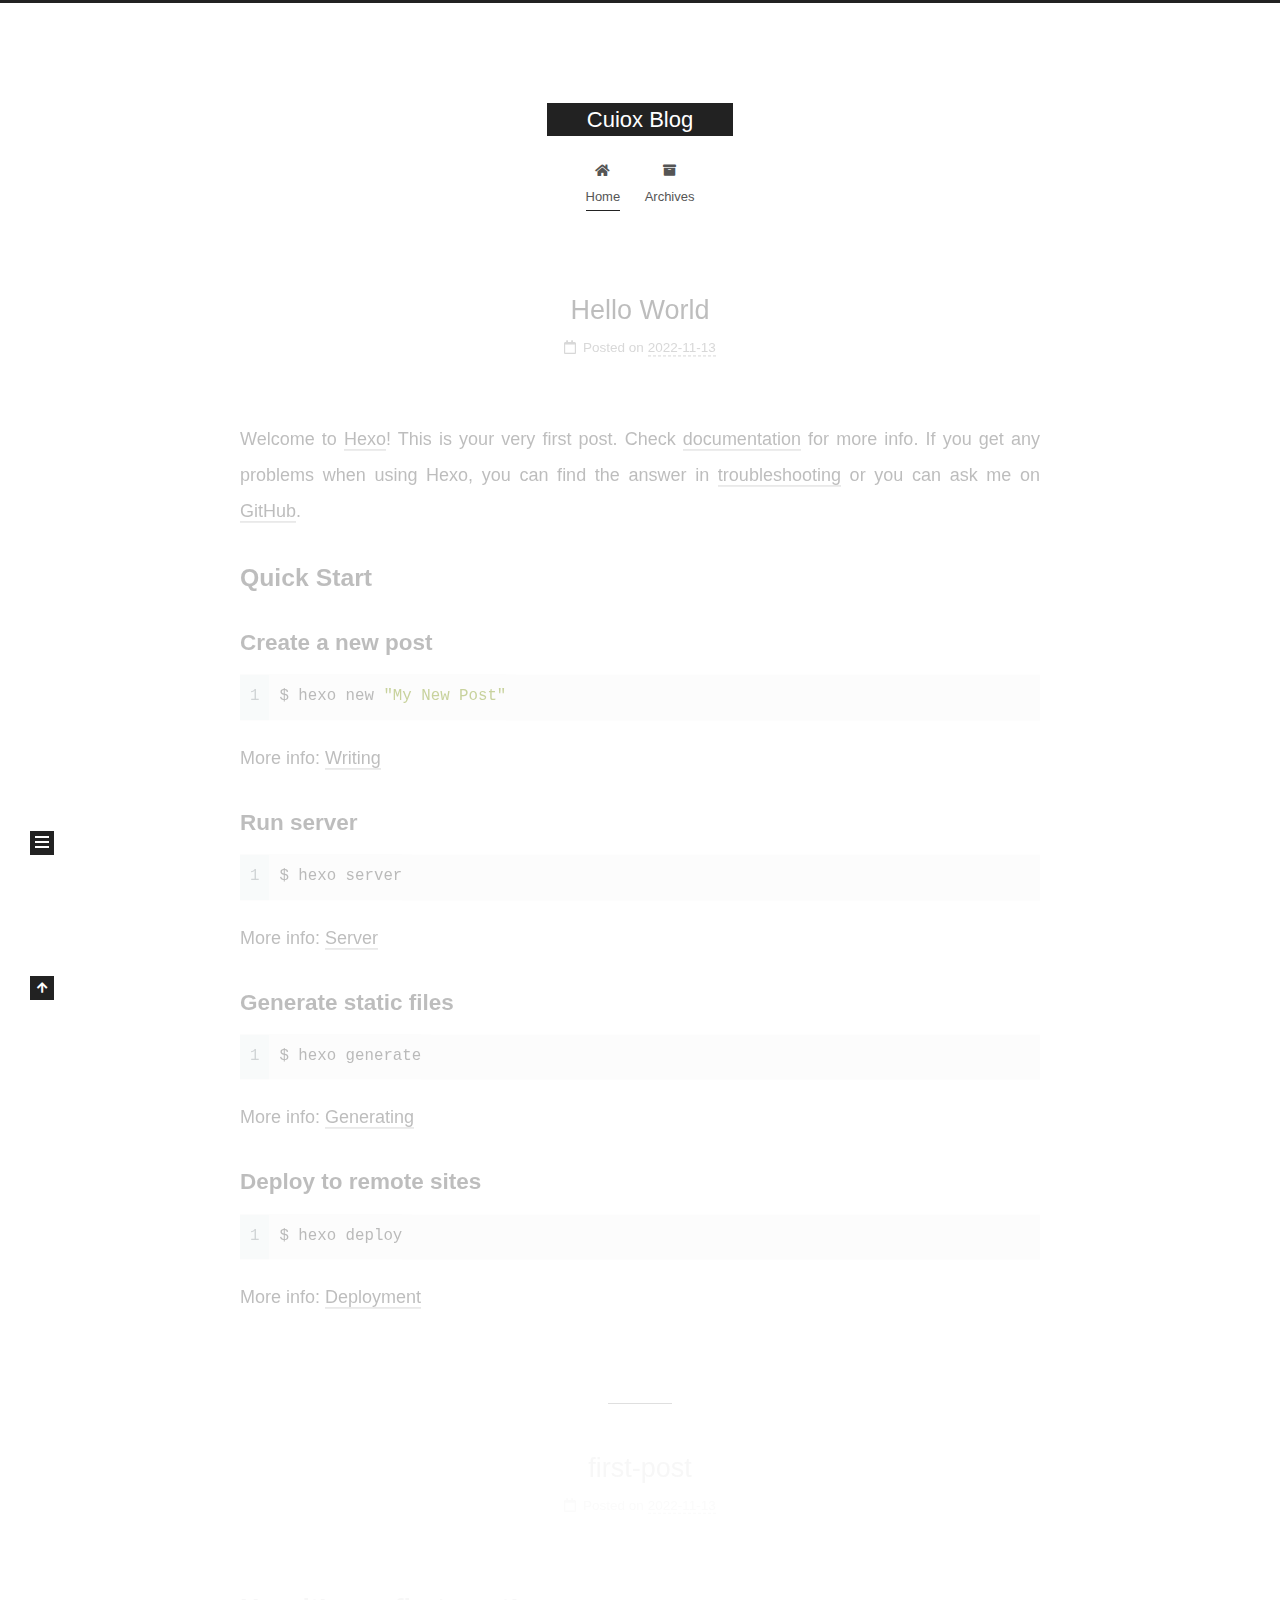
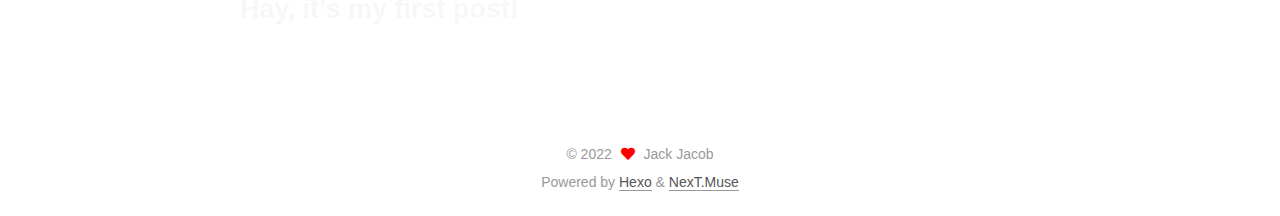
<file: index.html>
<!DOCTYPE html>
<html lang="en">
<head>
  <meta charset="UTF-8">
<meta name="viewport" content="width=device-width, initial-scale=1, maximum-scale=2">
<meta name="theme-color" content="#222">
<meta name="generator" content="Hexo 5.4.2">
  <link rel="apple-touch-icon" sizes="180x180" href="/images/apple-touch-icon-next.png">
  <link rel="icon" type="image/png" sizes="32x32" href="/images/favicon-32x32-next.png">
  <link rel="icon" type="image/png" sizes="16x16" href="/images/favicon-16x16-next.png">
  <link rel="mask-icon" href="/images/logo.svg" color="#222">

<link rel="stylesheet" href="/css/main.css">


<link rel="stylesheet" href="/lib/font-awesome/css/all.min.css">

<script id="hexo-configurations">
    var NexT = window.NexT || {};
    var CONFIG = {"hostname":"cuiox.github.io","root":"/","scheme":"Muse","version":"7.8.0","exturl":false,"sidebar":{"position":"left","display":"post","padding":18,"offset":12,"onmobile":false},"copycode":{"enable":false,"show_result":false,"style":null},"back2top":{"enable":true,"sidebar":false,"scrollpercent":false},"bookmark":{"enable":false,"color":"#222","save":"auto"},"fancybox":false,"mediumzoom":false,"lazyload":false,"pangu":false,"comments":{"style":"tabs","active":null,"storage":true,"lazyload":false,"nav":null},"algolia":{"hits":{"per_page":10},"labels":{"input_placeholder":"Search for Posts","hits_empty":"We didn't find any results for the search: ${query}","hits_stats":"${hits} results found in ${time} ms"}},"localsearch":{"enable":false,"trigger":"auto","top_n_per_article":1,"unescape":false,"preload":false},"motion":{"enable":true,"async":false,"transition":{"post_block":"fadeIn","post_header":"slideDownIn","post_body":"slideDownIn","coll_header":"slideLeftIn","sidebar":"slideUpIn"}}};
  </script>

  <meta name="description" content="Cuiox personal blog">
<meta property="og:type" content="website">
<meta property="og:title" content="Cuiox Blog">
<meta property="og:url" content="https://cuiox.github.io/index.html">
<meta property="og:site_name" content="Cuiox Blog">
<meta property="og:description" content="Cuiox personal blog">
<meta property="og:locale" content="en_US">
<meta property="article:author" content="Jack Jacob">
<meta name="twitter:card" content="summary">

<link rel="canonical" href="https://cuiox.github.io/">


<script id="page-configurations">
  // https://hexo.io/docs/variables.html
  CONFIG.page = {
    sidebar: "",
    isHome : true,
    isPost : false,
    lang   : 'en'
  };
</script>

  <title>Cuiox Blog</title>
  






  <noscript>
  <style>
  .use-motion .brand,
  .use-motion .menu-item,
  .sidebar-inner,
  .use-motion .post-block,
  .use-motion .pagination,
  .use-motion .comments,
  .use-motion .post-header,
  .use-motion .post-body,
  .use-motion .collection-header { opacity: initial; }

  .use-motion .site-title,
  .use-motion .site-subtitle {
    opacity: initial;
    top: initial;
  }

  .use-motion .logo-line-before i { left: initial; }
  .use-motion .logo-line-after i { right: initial; }
  </style>
</noscript>

</head>

<body itemscope itemtype="http://schema.org/WebPage">
  <div class="container use-motion">
    <div class="headband"></div>

    <header class="header" itemscope itemtype="http://schema.org/WPHeader">
      <div class="header-inner"><div class="site-brand-container">
  <div class="site-nav-toggle">
    <div class="toggle" aria-label="Toggle navigation bar">
      <span class="toggle-line toggle-line-first"></span>
      <span class="toggle-line toggle-line-middle"></span>
      <span class="toggle-line toggle-line-last"></span>
    </div>
  </div>

  <div class="site-meta">

    <a href="/" class="brand" rel="start">
      <span class="logo-line-before"><i></i></span>
      <h1 class="site-title">Cuiox Blog</h1>
      <span class="logo-line-after"><i></i></span>
    </a>
  </div>

  <div class="site-nav-right">
    <div class="toggle popup-trigger">
    </div>
  </div>
</div>




<nav class="site-nav">
  <ul id="menu" class="main-menu menu">
        <li class="menu-item menu-item-home">

    <a href="/" rel="section"><i class="fa fa-home fa-fw"></i>Home</a>

  </li>
        <li class="menu-item menu-item-archives">

    <a href="/archives/" rel="section"><i class="fa fa-archive fa-fw"></i>Archives</a>

  </li>
  </ul>
</nav>




</div>
    </header>

    
  <div class="back-to-top">
    <i class="fa fa-arrow-up"></i>
    <span>0%</span>
  </div>


    <main class="main">
      <div class="main-inner">
        <div class="content-wrap">
          

          <div class="content index posts-expand">
            
      
  
  
  <article itemscope itemtype="http://schema.org/Article" class="post-block" lang="en">
    <link itemprop="mainEntityOfPage" href="https://cuiox.github.io/2022/11/13/hello-world/">

    <span hidden itemprop="author" itemscope itemtype="http://schema.org/Person">
      <meta itemprop="image" content="/images/avatar.gif">
      <meta itemprop="name" content="Jack Jacob">
      <meta itemprop="description" content="Cuiox personal blog">
    </span>

    <span hidden itemprop="publisher" itemscope itemtype="http://schema.org/Organization">
      <meta itemprop="name" content="Cuiox Blog">
    </span>
      <header class="post-header">
        <h2 class="post-title" itemprop="name headline">
          
            <a href="/2022/11/13/hello-world/" class="post-title-link" itemprop="url">Hello World</a>
        </h2>

        <div class="post-meta">
            <span class="post-meta-item">
              <span class="post-meta-item-icon">
                <i class="far fa-calendar"></i>
              </span>
              <span class="post-meta-item-text">Posted on</span>
              

              <time title="Created: 2022-11-13 20:40:53 / Modified: 16:31:01" itemprop="dateCreated datePublished" datetime="2022-11-13T20:40:53+09:00">2022-11-13</time>
            </span>

          

        </div>
      </header>

    
    
    
    <div class="post-body" itemprop="articleBody">

      
          <p>Welcome to <a target="_blank" rel="noopener" href="https://hexo.io/">Hexo</a>! This is your very first post. Check <a target="_blank" rel="noopener" href="https://hexo.io/docs/">documentation</a> for more info. If you get any problems when using Hexo, you can find the answer in <a target="_blank" rel="noopener" href="https://hexo.io/docs/troubleshooting.html">troubleshooting</a> or you can ask me on <a target="_blank" rel="noopener" href="https://github.com/hexojs/hexo/issues">GitHub</a>.</p>
<h2 id="Quick-Start"><a href="#Quick-Start" class="headerlink" title="Quick Start"></a>Quick Start</h2><h3 id="Create-a-new-post"><a href="#Create-a-new-post" class="headerlink" title="Create a new post"></a>Create a new post</h3><figure class="highlight bash"><table><tr><td class="gutter"><pre><span class="line">1</span><br></pre></td><td class="code"><pre><span class="line">$ hexo new <span class="string">&quot;My New Post&quot;</span></span><br></pre></td></tr></table></figure>

<p>More info: <a target="_blank" rel="noopener" href="https://hexo.io/docs/writing.html">Writing</a></p>
<h3 id="Run-server"><a href="#Run-server" class="headerlink" title="Run server"></a>Run server</h3><figure class="highlight bash"><table><tr><td class="gutter"><pre><span class="line">1</span><br></pre></td><td class="code"><pre><span class="line">$ hexo server</span><br></pre></td></tr></table></figure>

<p>More info: <a target="_blank" rel="noopener" href="https://hexo.io/docs/server.html">Server</a></p>
<h3 id="Generate-static-files"><a href="#Generate-static-files" class="headerlink" title="Generate static files"></a>Generate static files</h3><figure class="highlight bash"><table><tr><td class="gutter"><pre><span class="line">1</span><br></pre></td><td class="code"><pre><span class="line">$ hexo generate</span><br></pre></td></tr></table></figure>

<p>More info: <a target="_blank" rel="noopener" href="https://hexo.io/docs/generating.html">Generating</a></p>
<h3 id="Deploy-to-remote-sites"><a href="#Deploy-to-remote-sites" class="headerlink" title="Deploy to remote sites"></a>Deploy to remote sites</h3><figure class="highlight bash"><table><tr><td class="gutter"><pre><span class="line">1</span><br></pre></td><td class="code"><pre><span class="line">$ hexo deploy</span><br></pre></td></tr></table></figure>

<p>More info: <a target="_blank" rel="noopener" href="https://hexo.io/docs/one-command-deployment.html">Deployment</a></p>

      
    </div>

    
    
    
      <footer class="post-footer">
        <div class="post-eof"></div>
      </footer>
  </article>
  
  
  

      
  
  
  <article itemscope itemtype="http://schema.org/Article" class="post-block" lang="en">
    <link itemprop="mainEntityOfPage" href="https://cuiox.github.io/2022/11/13/first-post/">

    <span hidden itemprop="author" itemscope itemtype="http://schema.org/Person">
      <meta itemprop="image" content="/images/avatar.gif">
      <meta itemprop="name" content="Jack Jacob">
      <meta itemprop="description" content="Cuiox personal blog">
    </span>

    <span hidden itemprop="publisher" itemscope itemtype="http://schema.org/Organization">
      <meta itemprop="name" content="Cuiox Blog">
    </span>
      <header class="post-header">
        <h2 class="post-title" itemprop="name headline">
          
            <a href="/2022/11/13/first-post/" class="post-title-link" itemprop="url">first-post</a>
        </h2>

        <div class="post-meta">
            <span class="post-meta-item">
              <span class="post-meta-item-icon">
                <i class="far fa-calendar"></i>
              </span>
              <span class="post-meta-item-text">Posted on</span>
              

              <time title="Created: 2022-11-13 19:44:03 / Modified: 20:45:16" itemprop="dateCreated datePublished" datetime="2022-11-13T19:44:03+09:00">2022-11-13</time>
            </span>

          

        </div>
      </header>

    
    
    
    <div class="post-body" itemprop="articleBody">

      
          <h1 id="Hay-it’s-my-first-post"><a href="#Hay-it’s-my-first-post" class="headerlink" title="Hay, it’s my first post!"></a>Hay, it’s my first post!</h1>
      
    </div>

    
    
    
      <footer class="post-footer">
        <div class="post-eof"></div>
      </footer>
  </article>
  
  
  


  



          </div>
          

<script>
  window.addEventListener('tabs:register', () => {
    let { activeClass } = CONFIG.comments;
    if (CONFIG.comments.storage) {
      activeClass = localStorage.getItem('comments_active') || activeClass;
    }
    if (activeClass) {
      let activeTab = document.querySelector(`a[href="#comment-${activeClass}"]`);
      if (activeTab) {
        activeTab.click();
      }
    }
  });
  if (CONFIG.comments.storage) {
    window.addEventListener('tabs:click', event => {
      if (!event.target.matches('.tabs-comment .tab-content .tab-pane')) return;
      let commentClass = event.target.classList[1];
      localStorage.setItem('comments_active', commentClass);
    });
  }
</script>

        </div>
          
  
  <div class="toggle sidebar-toggle">
    <span class="toggle-line toggle-line-first"></span>
    <span class="toggle-line toggle-line-middle"></span>
    <span class="toggle-line toggle-line-last"></span>
  </div>

  <aside class="sidebar">
    <div class="sidebar-inner">

      <ul class="sidebar-nav motion-element">
        <li class="sidebar-nav-toc">
          Table of Contents
        </li>
        <li class="sidebar-nav-overview">
          Overview
        </li>
      </ul>

      <!--noindex-->
      <div class="post-toc-wrap sidebar-panel">
      </div>
      <!--/noindex-->

      <div class="site-overview-wrap sidebar-panel">
        <div class="site-author motion-element" itemprop="author" itemscope itemtype="http://schema.org/Person">
  <p class="site-author-name" itemprop="name">Jack Jacob</p>
  <div class="site-description" itemprop="description">Cuiox personal blog</div>
</div>
<div class="site-state-wrap motion-element">
  <nav class="site-state">
      <div class="site-state-item site-state-posts">
          <a href="/archives/">
        
          <span class="site-state-item-count">2</span>
          <span class="site-state-item-name">posts</span>
        </a>
      </div>
  </nav>
</div>



      </div>

    </div>
  </aside>
  <div id="sidebar-dimmer"></div>


      </div>
    </main>

    <footer class="footer">
      <div class="footer-inner">
        

        

<div class="copyright">
  
  &copy; 
  <span itemprop="copyrightYear">2022</span>
  <span class="with-love">
    <i class="fa fa-heart"></i>
  </span>
  <span class="author" itemprop="copyrightHolder">Jack Jacob</span>
</div>
  <div class="powered-by">Powered by <a href="https://hexo.io/" class="theme-link" rel="noopener" target="_blank">Hexo</a> & <a href="https://muse.theme-next.org/" class="theme-link" rel="noopener" target="_blank">NexT.Muse</a>
  </div>

        








      </div>
    </footer>
  </div>

  
  <script src="/lib/anime.min.js"></script>
  <script src="/lib/velocity/velocity.min.js"></script>
  <script src="/lib/velocity/velocity.ui.min.js"></script>

<script src="/js/utils.js"></script>

<script src="/js/motion.js"></script>


<script src="/js/schemes/muse.js"></script>


<script src="/js/next-boot.js"></script>




  















  

  

</body>
</html>
</file>
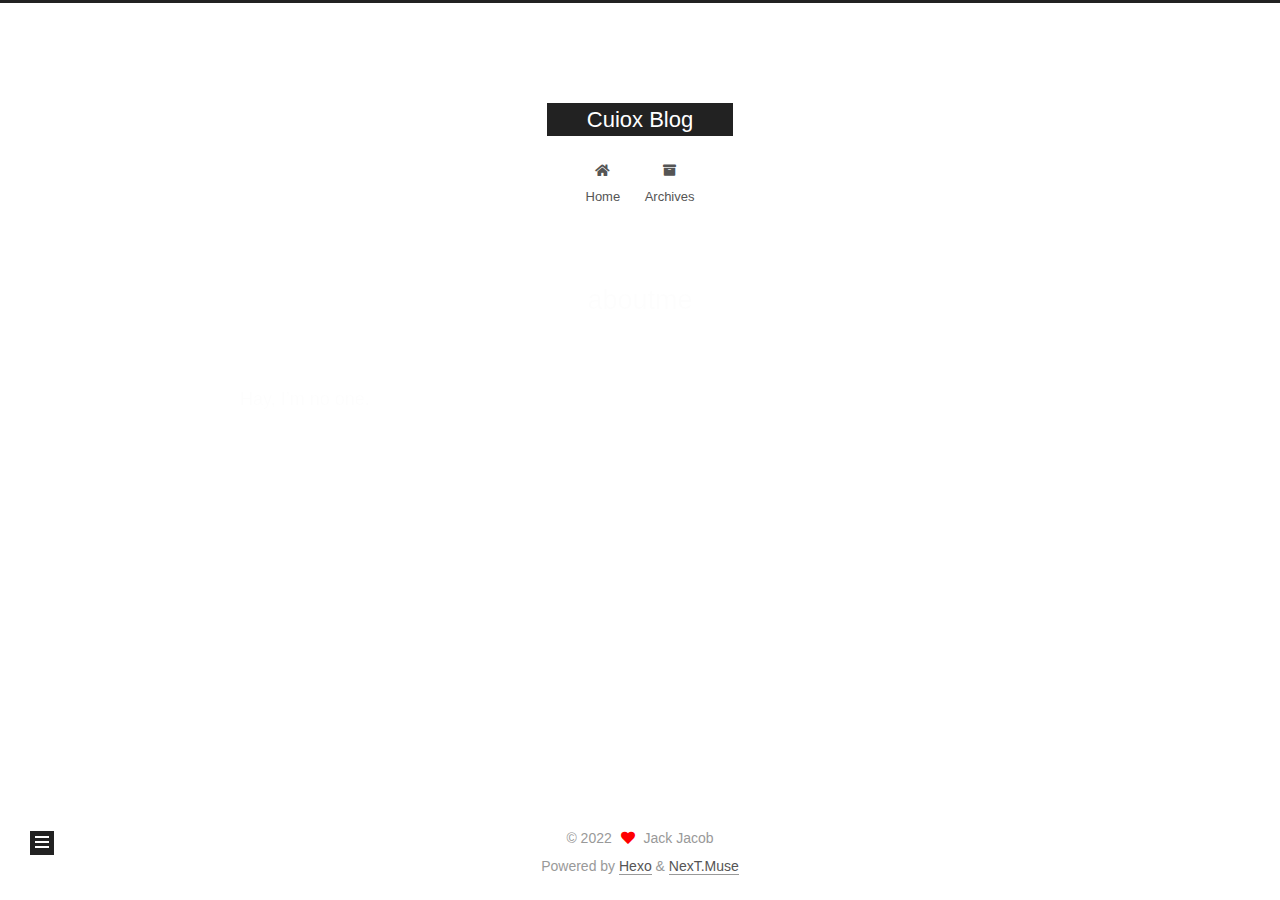
<file: aboutme/index.html>
<!DOCTYPE html>
<html lang="en">
<head>
  <meta charset="UTF-8">
<meta name="viewport" content="width=device-width, initial-scale=1, maximum-scale=2">
<meta name="theme-color" content="#222">
<meta name="generator" content="Hexo 5.4.2">
  <link rel="apple-touch-icon" sizes="180x180" href="/images/apple-touch-icon-next.png">
  <link rel="icon" type="image/png" sizes="32x32" href="/images/favicon-32x32-next.png">
  <link rel="icon" type="image/png" sizes="16x16" href="/images/favicon-16x16-next.png">
  <link rel="mask-icon" href="/images/logo.svg" color="#222">

<link rel="stylesheet" href="/css/main.css">


<link rel="stylesheet" href="/lib/font-awesome/css/all.min.css">

<script id="hexo-configurations">
    var NexT = window.NexT || {};
    var CONFIG = {"hostname":"cuiox.github.io","root":"/","scheme":"Muse","version":"7.8.0","exturl":false,"sidebar":{"position":"left","display":"post","padding":18,"offset":12,"onmobile":false},"copycode":{"enable":false,"show_result":false,"style":null},"back2top":{"enable":true,"sidebar":false,"scrollpercent":false},"bookmark":{"enable":false,"color":"#222","save":"auto"},"fancybox":false,"mediumzoom":false,"lazyload":false,"pangu":false,"comments":{"style":"tabs","active":null,"storage":true,"lazyload":false,"nav":null},"algolia":{"hits":{"per_page":10},"labels":{"input_placeholder":"Search for Posts","hits_empty":"We didn't find any results for the search: ${query}","hits_stats":"${hits} results found in ${time} ms"}},"localsearch":{"enable":false,"trigger":"auto","top_n_per_article":1,"unescape":false,"preload":false},"motion":{"enable":true,"async":false,"transition":{"post_block":"fadeIn","post_header":"slideDownIn","post_body":"slideDownIn","coll_header":"slideLeftIn","sidebar":"slideUpIn"}}};
  </script>

  <meta name="description" content="Hay, I’m no one.">
<meta property="og:type" content="website">
<meta property="og:title" content="aboutme">
<meta property="og:url" content="https://cuiox.github.io/aboutme/index.html">
<meta property="og:site_name" content="Cuiox Blog">
<meta property="og:description" content="Hay, I’m no one.">
<meta property="og:locale" content="en_US">
<meta property="article:published_time" content="2022-11-13T10:57:06.000Z">
<meta property="article:modified_time" content="2022-11-13T11:58:11.987Z">
<meta property="article:author" content="Jack Jacob">
<meta name="twitter:card" content="summary">

<link rel="canonical" href="https://cuiox.github.io/aboutme/">


<script id="page-configurations">
  // https://hexo.io/docs/variables.html
  CONFIG.page = {
    sidebar: "",
    isHome : false,
    isPost : false,
    lang   : 'en'
  };
</script>

  <title>aboutme | Cuiox Blog
</title>
  






  <noscript>
  <style>
  .use-motion .brand,
  .use-motion .menu-item,
  .sidebar-inner,
  .use-motion .post-block,
  .use-motion .pagination,
  .use-motion .comments,
  .use-motion .post-header,
  .use-motion .post-body,
  .use-motion .collection-header { opacity: initial; }

  .use-motion .site-title,
  .use-motion .site-subtitle {
    opacity: initial;
    top: initial;
  }

  .use-motion .logo-line-before i { left: initial; }
  .use-motion .logo-line-after i { right: initial; }
  </style>
</noscript>

</head>

<body itemscope itemtype="http://schema.org/WebPage">
  <div class="container use-motion">
    <div class="headband"></div>

    <header class="header" itemscope itemtype="http://schema.org/WPHeader">
      <div class="header-inner"><div class="site-brand-container">
  <div class="site-nav-toggle">
    <div class="toggle" aria-label="Toggle navigation bar">
      <span class="toggle-line toggle-line-first"></span>
      <span class="toggle-line toggle-line-middle"></span>
      <span class="toggle-line toggle-line-last"></span>
    </div>
  </div>

  <div class="site-meta">

    <a href="/" class="brand" rel="start">
      <span class="logo-line-before"><i></i></span>
      <h1 class="site-title">Cuiox Blog</h1>
      <span class="logo-line-after"><i></i></span>
    </a>
  </div>

  <div class="site-nav-right">
    <div class="toggle popup-trigger">
    </div>
  </div>
</div>




<nav class="site-nav">
  <ul id="menu" class="main-menu menu">
        <li class="menu-item menu-item-home">

    <a href="/" rel="section"><i class="fa fa-home fa-fw"></i>Home</a>

  </li>
        <li class="menu-item menu-item-archives">

    <a href="/archives/" rel="section"><i class="fa fa-archive fa-fw"></i>Archives</a>

  </li>
  </ul>
</nav>




</div>
    </header>

    
  <div class="back-to-top">
    <i class="fa fa-arrow-up"></i>
    <span>0%</span>
  </div>


    <main class="main">
      <div class="main-inner">
        <div class="content-wrap">
          
  
  

          <div class="content page posts-expand">
            

    
    
    
    <div class="post-block" lang="en">
      <header class="post-header">

<h1 class="post-title" itemprop="name headline">aboutme
</h1>

<div class="post-meta">
  

</div>

</header>

      
      
      
      <div class="post-body">
          <p>Hay, I’m no one.</p>
<span id="more"></span>
      </div>
      
      
      
    </div>
    

    
    
    


          </div>
          

<script>
  window.addEventListener('tabs:register', () => {
    let { activeClass } = CONFIG.comments;
    if (CONFIG.comments.storage) {
      activeClass = localStorage.getItem('comments_active') || activeClass;
    }
    if (activeClass) {
      let activeTab = document.querySelector(`a[href="#comment-${activeClass}"]`);
      if (activeTab) {
        activeTab.click();
      }
    }
  });
  if (CONFIG.comments.storage) {
    window.addEventListener('tabs:click', event => {
      if (!event.target.matches('.tabs-comment .tab-content .tab-pane')) return;
      let commentClass = event.target.classList[1];
      localStorage.setItem('comments_active', commentClass);
    });
  }
</script>

        </div>
          
  
  <div class="toggle sidebar-toggle">
    <span class="toggle-line toggle-line-first"></span>
    <span class="toggle-line toggle-line-middle"></span>
    <span class="toggle-line toggle-line-last"></span>
  </div>

  <aside class="sidebar">
    <div class="sidebar-inner">

      <ul class="sidebar-nav motion-element">
        <li class="sidebar-nav-toc">
          Table of Contents
        </li>
        <li class="sidebar-nav-overview">
          Overview
        </li>
      </ul>

      <!--noindex-->
      <div class="post-toc-wrap sidebar-panel">
      </div>
      <!--/noindex-->

      <div class="site-overview-wrap sidebar-panel">
        <div class="site-author motion-element" itemprop="author" itemscope itemtype="http://schema.org/Person">
  <p class="site-author-name" itemprop="name">Jack Jacob</p>
  <div class="site-description" itemprop="description">Cuiox personal blog</div>
</div>
<div class="site-state-wrap motion-element">
  <nav class="site-state">
      <div class="site-state-item site-state-posts">
          <a href="/archives/">
        
          <span class="site-state-item-count">2</span>
          <span class="site-state-item-name">posts</span>
        </a>
      </div>
  </nav>
</div>



      </div>

    </div>
  </aside>
  <div id="sidebar-dimmer"></div>


      </div>
    </main>

    <footer class="footer">
      <div class="footer-inner">
        

        

<div class="copyright">
  
  &copy; 
  <span itemprop="copyrightYear">2022</span>
  <span class="with-love">
    <i class="fa fa-heart"></i>
  </span>
  <span class="author" itemprop="copyrightHolder">Jack Jacob</span>
</div>
  <div class="powered-by">Powered by <a href="https://hexo.io/" class="theme-link" rel="noopener" target="_blank">Hexo</a> & <a href="https://muse.theme-next.org/" class="theme-link" rel="noopener" target="_blank">NexT.Muse</a>
  </div>

        








      </div>
    </footer>
  </div>

  
  <script src="/lib/anime.min.js"></script>
  <script src="/lib/velocity/velocity.min.js"></script>
  <script src="/lib/velocity/velocity.ui.min.js"></script>

<script src="/js/utils.js"></script>

<script src="/js/motion.js"></script>


<script src="/js/schemes/muse.js"></script>


<script src="/js/next-boot.js"></script>




  















  

  

</body>
</html>
</file>
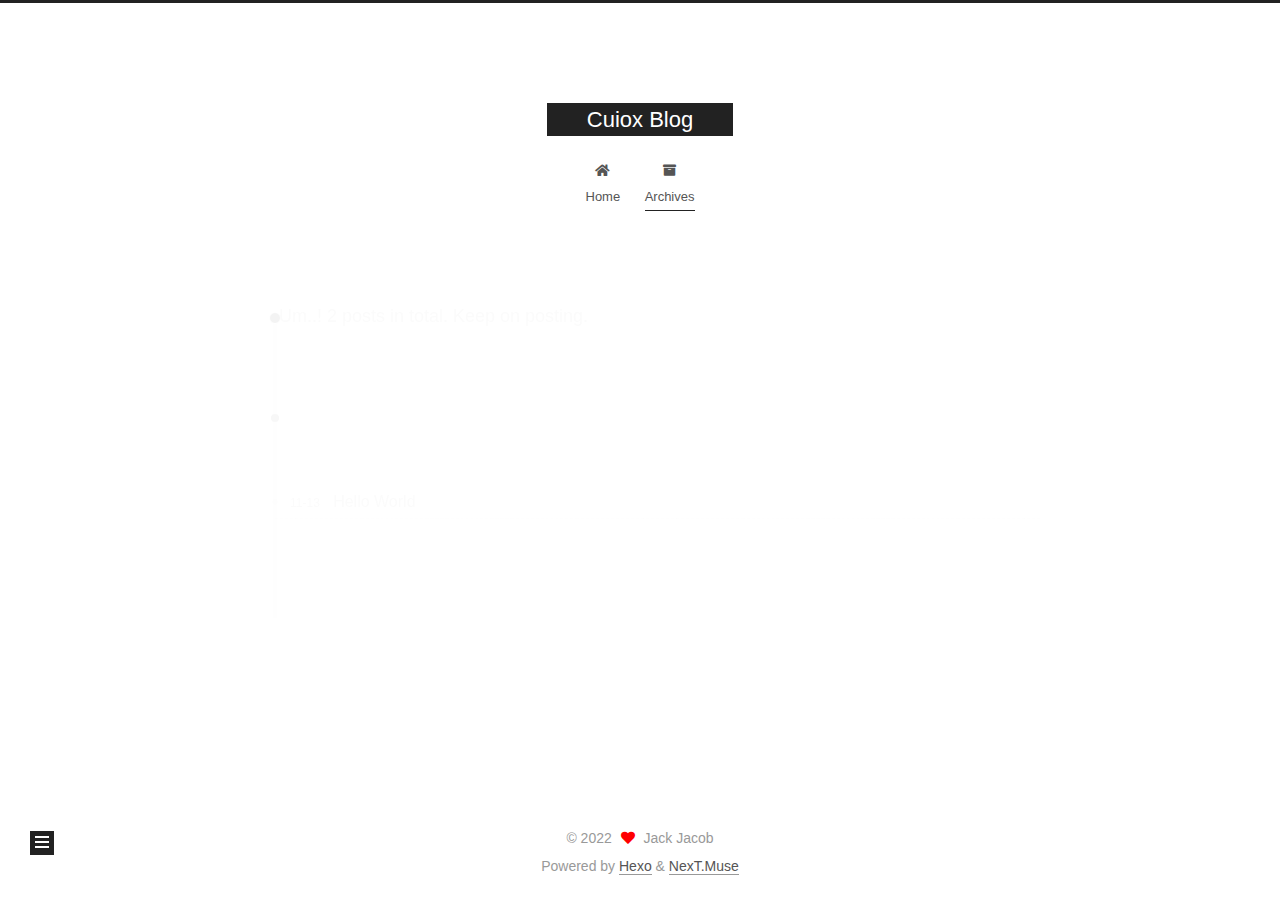
<file: archives/2022/index.html>
<!DOCTYPE html>
<html lang="en">
<head>
  <meta charset="UTF-8">
<meta name="viewport" content="width=device-width, initial-scale=1, maximum-scale=2">
<meta name="theme-color" content="#222">
<meta name="generator" content="Hexo 5.4.2">
  <link rel="apple-touch-icon" sizes="180x180" href="/images/apple-touch-icon-next.png">
  <link rel="icon" type="image/png" sizes="32x32" href="/images/favicon-32x32-next.png">
  <link rel="icon" type="image/png" sizes="16x16" href="/images/favicon-16x16-next.png">
  <link rel="mask-icon" href="/images/logo.svg" color="#222">

<link rel="stylesheet" href="/css/main.css">


<link rel="stylesheet" href="/lib/font-awesome/css/all.min.css">

<script id="hexo-configurations">
    var NexT = window.NexT || {};
    var CONFIG = {"hostname":"cuiox.github.io","root":"/","scheme":"Muse","version":"7.8.0","exturl":false,"sidebar":{"position":"left","display":"post","padding":18,"offset":12,"onmobile":false},"copycode":{"enable":false,"show_result":false,"style":null},"back2top":{"enable":true,"sidebar":false,"scrollpercent":false},"bookmark":{"enable":false,"color":"#222","save":"auto"},"fancybox":false,"mediumzoom":false,"lazyload":false,"pangu":false,"comments":{"style":"tabs","active":null,"storage":true,"lazyload":false,"nav":null},"algolia":{"hits":{"per_page":10},"labels":{"input_placeholder":"Search for Posts","hits_empty":"We didn't find any results for the search: ${query}","hits_stats":"${hits} results found in ${time} ms"}},"localsearch":{"enable":false,"trigger":"auto","top_n_per_article":1,"unescape":false,"preload":false},"motion":{"enable":true,"async":false,"transition":{"post_block":"fadeIn","post_header":"slideDownIn","post_body":"slideDownIn","coll_header":"slideLeftIn","sidebar":"slideUpIn"}}};
  </script>

  <meta name="description" content="Cuiox personal blog">
<meta property="og:type" content="website">
<meta property="og:title" content="Cuiox Blog">
<meta property="og:url" content="https://cuiox.github.io/archives/2022/index.html">
<meta property="og:site_name" content="Cuiox Blog">
<meta property="og:description" content="Cuiox personal blog">
<meta property="og:locale" content="en_US">
<meta property="article:author" content="Jack Jacob">
<meta name="twitter:card" content="summary">

<link rel="canonical" href="https://cuiox.github.io/archives/2022/">


<script id="page-configurations">
  // https://hexo.io/docs/variables.html
  CONFIG.page = {
    sidebar: "",
    isHome : false,
    isPost : false,
    lang   : 'en'
  };
</script>

  <title>Archive | Cuiox Blog</title>
  






  <noscript>
  <style>
  .use-motion .brand,
  .use-motion .menu-item,
  .sidebar-inner,
  .use-motion .post-block,
  .use-motion .pagination,
  .use-motion .comments,
  .use-motion .post-header,
  .use-motion .post-body,
  .use-motion .collection-header { opacity: initial; }

  .use-motion .site-title,
  .use-motion .site-subtitle {
    opacity: initial;
    top: initial;
  }

  .use-motion .logo-line-before i { left: initial; }
  .use-motion .logo-line-after i { right: initial; }
  </style>
</noscript>

</head>

<body itemscope itemtype="http://schema.org/WebPage">
  <div class="container use-motion">
    <div class="headband"></div>

    <header class="header" itemscope itemtype="http://schema.org/WPHeader">
      <div class="header-inner"><div class="site-brand-container">
  <div class="site-nav-toggle">
    <div class="toggle" aria-label="Toggle navigation bar">
      <span class="toggle-line toggle-line-first"></span>
      <span class="toggle-line toggle-line-middle"></span>
      <span class="toggle-line toggle-line-last"></span>
    </div>
  </div>

  <div class="site-meta">

    <a href="/" class="brand" rel="start">
      <span class="logo-line-before"><i></i></span>
      <h1 class="site-title">Cuiox Blog</h1>
      <span class="logo-line-after"><i></i></span>
    </a>
  </div>

  <div class="site-nav-right">
    <div class="toggle popup-trigger">
    </div>
  </div>
</div>




<nav class="site-nav">
  <ul id="menu" class="main-menu menu">
        <li class="menu-item menu-item-home">

    <a href="/" rel="section"><i class="fa fa-home fa-fw"></i>Home</a>

  </li>
        <li class="menu-item menu-item-archives">

    <a href="/archives/" rel="section"><i class="fa fa-archive fa-fw"></i>Archives</a>

  </li>
  </ul>
</nav>




</div>
    </header>

    
  <div class="back-to-top">
    <i class="fa fa-arrow-up"></i>
    <span>0%</span>
  </div>


    <main class="main">
      <div class="main-inner">
        <div class="content-wrap">
          

          <div class="content archive">
            

  
  
  
  <div class="post-block">
    <div class="posts-collapse">
      <div class="collection-title">
        <span class="collection-header">Um..! 2 posts in total. Keep on posting.</span>
      </div>

      
    <div class="collection-year">
      <span class="collection-header">2022</span>
    </div>

  <article itemscope itemtype="http://schema.org/Article">
    <header class="post-header">

      <div class="post-meta">
        <time itemprop="dateCreated"
              datetime="2022-11-13T20:40:53+09:00"
              content="2022-11-13">
          11-13
        </time>
      </div>

      <div class="post-title">
          <a class="post-title-link" href="/2022/11/13/hello-world/" itemprop="url">
            <span itemprop="name">Hello World</span>
          </a>
      </div>

    </header>
  </article>

  <article itemscope itemtype="http://schema.org/Article">
    <header class="post-header">

      <div class="post-meta">
        <time itemprop="dateCreated"
              datetime="2022-11-13T19:44:03+09:00"
              content="2022-11-13">
          11-13
        </time>
      </div>

      <div class="post-title">
          <a class="post-title-link" href="/2022/11/13/first-post/" itemprop="url">
            <span itemprop="name">first-post</span>
          </a>
      </div>

    </header>
  </article>


    </div>
  </div>
  
  
  

  



          </div>
          

<script>
  window.addEventListener('tabs:register', () => {
    let { activeClass } = CONFIG.comments;
    if (CONFIG.comments.storage) {
      activeClass = localStorage.getItem('comments_active') || activeClass;
    }
    if (activeClass) {
      let activeTab = document.querySelector(`a[href="#comment-${activeClass}"]`);
      if (activeTab) {
        activeTab.click();
      }
    }
  });
  if (CONFIG.comments.storage) {
    window.addEventListener('tabs:click', event => {
      if (!event.target.matches('.tabs-comment .tab-content .tab-pane')) return;
      let commentClass = event.target.classList[1];
      localStorage.setItem('comments_active', commentClass);
    });
  }
</script>

        </div>
          
  
  <div class="toggle sidebar-toggle">
    <span class="toggle-line toggle-line-first"></span>
    <span class="toggle-line toggle-line-middle"></span>
    <span class="toggle-line toggle-line-last"></span>
  </div>

  <aside class="sidebar">
    <div class="sidebar-inner">

      <ul class="sidebar-nav motion-element">
        <li class="sidebar-nav-toc">
          Table of Contents
        </li>
        <li class="sidebar-nav-overview">
          Overview
        </li>
      </ul>

      <!--noindex-->
      <div class="post-toc-wrap sidebar-panel">
      </div>
      <!--/noindex-->

      <div class="site-overview-wrap sidebar-panel">
        <div class="site-author motion-element" itemprop="author" itemscope itemtype="http://schema.org/Person">
  <p class="site-author-name" itemprop="name">Jack Jacob</p>
  <div class="site-description" itemprop="description">Cuiox personal blog</div>
</div>
<div class="site-state-wrap motion-element">
  <nav class="site-state">
      <div class="site-state-item site-state-posts">
          <a href="/archives/">
        
          <span class="site-state-item-count">2</span>
          <span class="site-state-item-name">posts</span>
        </a>
      </div>
  </nav>
</div>



      </div>

    </div>
  </aside>
  <div id="sidebar-dimmer"></div>


      </div>
    </main>

    <footer class="footer">
      <div class="footer-inner">
        

        

<div class="copyright">
  
  &copy; 
  <span itemprop="copyrightYear">2022</span>
  <span class="with-love">
    <i class="fa fa-heart"></i>
  </span>
  <span class="author" itemprop="copyrightHolder">Jack Jacob</span>
</div>
  <div class="powered-by">Powered by <a href="https://hexo.io/" class="theme-link" rel="noopener" target="_blank">Hexo</a> & <a href="https://muse.theme-next.org/" class="theme-link" rel="noopener" target="_blank">NexT.Muse</a>
  </div>

        








      </div>
    </footer>
  </div>

  
  <script src="/lib/anime.min.js"></script>
  <script src="/lib/velocity/velocity.min.js"></script>
  <script src="/lib/velocity/velocity.ui.min.js"></script>

<script src="/js/utils.js"></script>

<script src="/js/motion.js"></script>


<script src="/js/schemes/muse.js"></script>


<script src="/js/next-boot.js"></script>




  















  

  

</body>
</html>
</file>
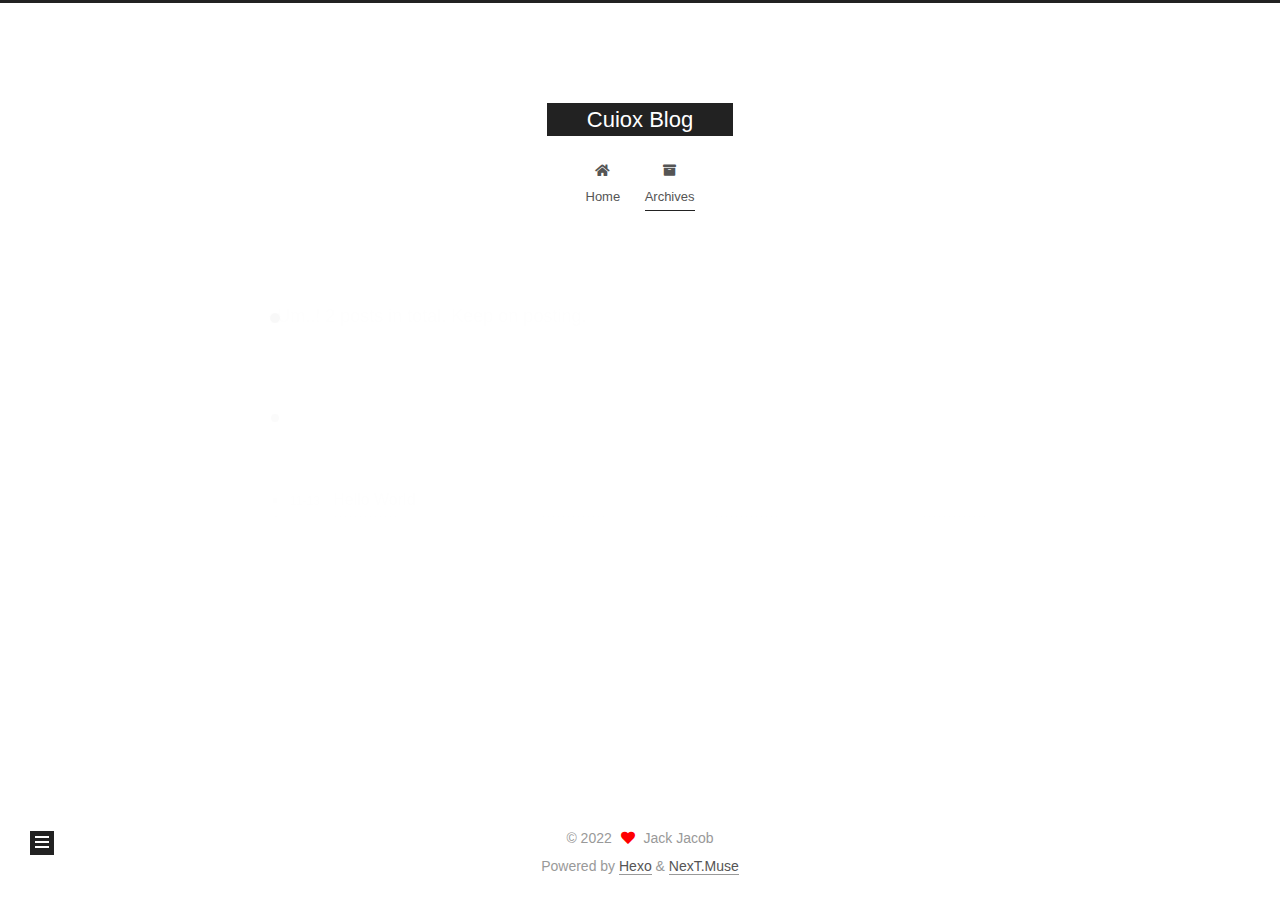
<file: archives/2022/11/index.html>
<!DOCTYPE html>
<html lang="en">
<head>
  <meta charset="UTF-8">
<meta name="viewport" content="width=device-width, initial-scale=1, maximum-scale=2">
<meta name="theme-color" content="#222">
<meta name="generator" content="Hexo 5.4.2">
  <link rel="apple-touch-icon" sizes="180x180" href="/images/apple-touch-icon-next.png">
  <link rel="icon" type="image/png" sizes="32x32" href="/images/favicon-32x32-next.png">
  <link rel="icon" type="image/png" sizes="16x16" href="/images/favicon-16x16-next.png">
  <link rel="mask-icon" href="/images/logo.svg" color="#222">

<link rel="stylesheet" href="/css/main.css">


<link rel="stylesheet" href="/lib/font-awesome/css/all.min.css">

<script id="hexo-configurations">
    var NexT = window.NexT || {};
    var CONFIG = {"hostname":"cuiox.github.io","root":"/","scheme":"Muse","version":"7.8.0","exturl":false,"sidebar":{"position":"left","display":"post","padding":18,"offset":12,"onmobile":false},"copycode":{"enable":false,"show_result":false,"style":null},"back2top":{"enable":true,"sidebar":false,"scrollpercent":false},"bookmark":{"enable":false,"color":"#222","save":"auto"},"fancybox":false,"mediumzoom":false,"lazyload":false,"pangu":false,"comments":{"style":"tabs","active":null,"storage":true,"lazyload":false,"nav":null},"algolia":{"hits":{"per_page":10},"labels":{"input_placeholder":"Search for Posts","hits_empty":"We didn't find any results for the search: ${query}","hits_stats":"${hits} results found in ${time} ms"}},"localsearch":{"enable":false,"trigger":"auto","top_n_per_article":1,"unescape":false,"preload":false},"motion":{"enable":true,"async":false,"transition":{"post_block":"fadeIn","post_header":"slideDownIn","post_body":"slideDownIn","coll_header":"slideLeftIn","sidebar":"slideUpIn"}}};
  </script>

  <meta name="description" content="Cuiox personal blog">
<meta property="og:type" content="website">
<meta property="og:title" content="Cuiox Blog">
<meta property="og:url" content="https://cuiox.github.io/archives/2022/11/index.html">
<meta property="og:site_name" content="Cuiox Blog">
<meta property="og:description" content="Cuiox personal blog">
<meta property="og:locale" content="en_US">
<meta property="article:author" content="Jack Jacob">
<meta name="twitter:card" content="summary">

<link rel="canonical" href="https://cuiox.github.io/archives/2022/11/">


<script id="page-configurations">
  // https://hexo.io/docs/variables.html
  CONFIG.page = {
    sidebar: "",
    isHome : false,
    isPost : false,
    lang   : 'en'
  };
</script>

  <title>Archive | Cuiox Blog</title>
  






  <noscript>
  <style>
  .use-motion .brand,
  .use-motion .menu-item,
  .sidebar-inner,
  .use-motion .post-block,
  .use-motion .pagination,
  .use-motion .comments,
  .use-motion .post-header,
  .use-motion .post-body,
  .use-motion .collection-header { opacity: initial; }

  .use-motion .site-title,
  .use-motion .site-subtitle {
    opacity: initial;
    top: initial;
  }

  .use-motion .logo-line-before i { left: initial; }
  .use-motion .logo-line-after i { right: initial; }
  </style>
</noscript>

</head>

<body itemscope itemtype="http://schema.org/WebPage">
  <div class="container use-motion">
    <div class="headband"></div>

    <header class="header" itemscope itemtype="http://schema.org/WPHeader">
      <div class="header-inner"><div class="site-brand-container">
  <div class="site-nav-toggle">
    <div class="toggle" aria-label="Toggle navigation bar">
      <span class="toggle-line toggle-line-first"></span>
      <span class="toggle-line toggle-line-middle"></span>
      <span class="toggle-line toggle-line-last"></span>
    </div>
  </div>

  <div class="site-meta">

    <a href="/" class="brand" rel="start">
      <span class="logo-line-before"><i></i></span>
      <h1 class="site-title">Cuiox Blog</h1>
      <span class="logo-line-after"><i></i></span>
    </a>
  </div>

  <div class="site-nav-right">
    <div class="toggle popup-trigger">
    </div>
  </div>
</div>




<nav class="site-nav">
  <ul id="menu" class="main-menu menu">
        <li class="menu-item menu-item-home">

    <a href="/" rel="section"><i class="fa fa-home fa-fw"></i>Home</a>

  </li>
        <li class="menu-item menu-item-archives">

    <a href="/archives/" rel="section"><i class="fa fa-archive fa-fw"></i>Archives</a>

  </li>
  </ul>
</nav>




</div>
    </header>

    
  <div class="back-to-top">
    <i class="fa fa-arrow-up"></i>
    <span>0%</span>
  </div>


    <main class="main">
      <div class="main-inner">
        <div class="content-wrap">
          

          <div class="content archive">
            

  
  
  
  <div class="post-block">
    <div class="posts-collapse">
      <div class="collection-title">
        <span class="collection-header">Um..! 2 posts in total. Keep on posting.</span>
      </div>

      
    <div class="collection-year">
      <span class="collection-header">2022</span>
    </div>

  <article itemscope itemtype="http://schema.org/Article">
    <header class="post-header">

      <div class="post-meta">
        <time itemprop="dateCreated"
              datetime="2022-11-13T20:40:53+09:00"
              content="2022-11-13">
          11-13
        </time>
      </div>

      <div class="post-title">
          <a class="post-title-link" href="/2022/11/13/hello-world/" itemprop="url">
            <span itemprop="name">Hello World</span>
          </a>
      </div>

    </header>
  </article>

  <article itemscope itemtype="http://schema.org/Article">
    <header class="post-header">

      <div class="post-meta">
        <time itemprop="dateCreated"
              datetime="2022-11-13T19:44:03+09:00"
              content="2022-11-13">
          11-13
        </time>
      </div>

      <div class="post-title">
          <a class="post-title-link" href="/2022/11/13/first-post/" itemprop="url">
            <span itemprop="name">first-post</span>
          </a>
      </div>

    </header>
  </article>


    </div>
  </div>
  
  
  

  



          </div>
          

<script>
  window.addEventListener('tabs:register', () => {
    let { activeClass } = CONFIG.comments;
    if (CONFIG.comments.storage) {
      activeClass = localStorage.getItem('comments_active') || activeClass;
    }
    if (activeClass) {
      let activeTab = document.querySelector(`a[href="#comment-${activeClass}"]`);
      if (activeTab) {
        activeTab.click();
      }
    }
  });
  if (CONFIG.comments.storage) {
    window.addEventListener('tabs:click', event => {
      if (!event.target.matches('.tabs-comment .tab-content .tab-pane')) return;
      let commentClass = event.target.classList[1];
      localStorage.setItem('comments_active', commentClass);
    });
  }
</script>

        </div>
          
  
  <div class="toggle sidebar-toggle">
    <span class="toggle-line toggle-line-first"></span>
    <span class="toggle-line toggle-line-middle"></span>
    <span class="toggle-line toggle-line-last"></span>
  </div>

  <aside class="sidebar">
    <div class="sidebar-inner">

      <ul class="sidebar-nav motion-element">
        <li class="sidebar-nav-toc">
          Table of Contents
        </li>
        <li class="sidebar-nav-overview">
          Overview
        </li>
      </ul>

      <!--noindex-->
      <div class="post-toc-wrap sidebar-panel">
      </div>
      <!--/noindex-->

      <div class="site-overview-wrap sidebar-panel">
        <div class="site-author motion-element" itemprop="author" itemscope itemtype="http://schema.org/Person">
  <p class="site-author-name" itemprop="name">Jack Jacob</p>
  <div class="site-description" itemprop="description">Cuiox personal blog</div>
</div>
<div class="site-state-wrap motion-element">
  <nav class="site-state">
      <div class="site-state-item site-state-posts">
          <a href="/archives/">
        
          <span class="site-state-item-count">2</span>
          <span class="site-state-item-name">posts</span>
        </a>
      </div>
  </nav>
</div>



      </div>

    </div>
  </aside>
  <div id="sidebar-dimmer"></div>


      </div>
    </main>

    <footer class="footer">
      <div class="footer-inner">
        

        

<div class="copyright">
  
  &copy; 
  <span itemprop="copyrightYear">2022</span>
  <span class="with-love">
    <i class="fa fa-heart"></i>
  </span>
  <span class="author" itemprop="copyrightHolder">Jack Jacob</span>
</div>
  <div class="powered-by">Powered by <a href="https://hexo.io/" class="theme-link" rel="noopener" target="_blank">Hexo</a> & <a href="https://muse.theme-next.org/" class="theme-link" rel="noopener" target="_blank">NexT.Muse</a>
  </div>

        








      </div>
    </footer>
  </div>

  
  <script src="/lib/anime.min.js"></script>
  <script src="/lib/velocity/velocity.min.js"></script>
  <script src="/lib/velocity/velocity.ui.min.js"></script>

<script src="/js/utils.js"></script>

<script src="/js/motion.js"></script>


<script src="/js/schemes/muse.js"></script>


<script src="/js/next-boot.js"></script>




  















  

  

</body>
</html>
</file>
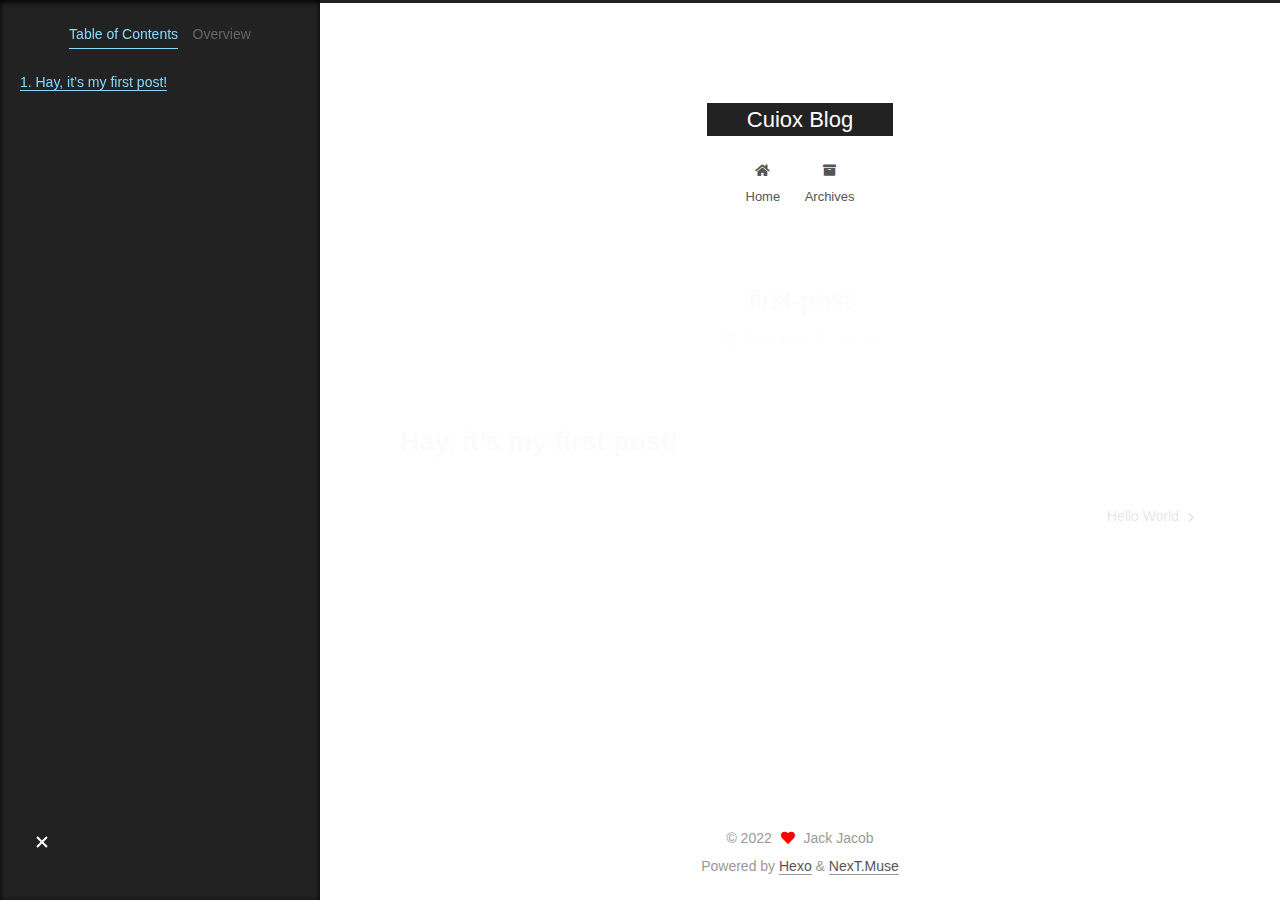
<file: 2022/11/13/first-post/index.html>
<!DOCTYPE html>
<html lang="en">
<head>
  <meta charset="UTF-8">
<meta name="viewport" content="width=device-width, initial-scale=1, maximum-scale=2">
<meta name="theme-color" content="#222">
<meta name="generator" content="Hexo 5.4.2">
  <link rel="apple-touch-icon" sizes="180x180" href="/images/apple-touch-icon-next.png">
  <link rel="icon" type="image/png" sizes="32x32" href="/images/favicon-32x32-next.png">
  <link rel="icon" type="image/png" sizes="16x16" href="/images/favicon-16x16-next.png">
  <link rel="mask-icon" href="/images/logo.svg" color="#222">

<link rel="stylesheet" href="/css/main.css">


<link rel="stylesheet" href="/lib/font-awesome/css/all.min.css">

<script id="hexo-configurations">
    var NexT = window.NexT || {};
    var CONFIG = {"hostname":"cuiox.github.io","root":"/","scheme":"Muse","version":"7.8.0","exturl":false,"sidebar":{"position":"left","display":"post","padding":18,"offset":12,"onmobile":false},"copycode":{"enable":false,"show_result":false,"style":null},"back2top":{"enable":true,"sidebar":false,"scrollpercent":false},"bookmark":{"enable":false,"color":"#222","save":"auto"},"fancybox":false,"mediumzoom":false,"lazyload":false,"pangu":false,"comments":{"style":"tabs","active":null,"storage":true,"lazyload":false,"nav":null},"algolia":{"hits":{"per_page":10},"labels":{"input_placeholder":"Search for Posts","hits_empty":"We didn't find any results for the search: ${query}","hits_stats":"${hits} results found in ${time} ms"}},"localsearch":{"enable":false,"trigger":"auto","top_n_per_article":1,"unescape":false,"preload":false},"motion":{"enable":true,"async":false,"transition":{"post_block":"fadeIn","post_header":"slideDownIn","post_body":"slideDownIn","coll_header":"slideLeftIn","sidebar":"slideUpIn"}}};
  </script>

  <meta name="description" content="Hay, it’s my first post!">
<meta property="og:type" content="article">
<meta property="og:title" content="first-post">
<meta property="og:url" content="https://cuiox.github.io/2022/11/13/first-post/index.html">
<meta property="og:site_name" content="Cuiox Blog">
<meta property="og:description" content="Hay, it’s my first post!">
<meta property="og:locale" content="en_US">
<meta property="article:published_time" content="2022-11-13T10:44:03.000Z">
<meta property="article:modified_time" content="2022-11-13T11:45:16.472Z">
<meta property="article:author" content="Jack Jacob">
<meta name="twitter:card" content="summary">

<link rel="canonical" href="https://cuiox.github.io/2022/11/13/first-post/">


<script id="page-configurations">
  // https://hexo.io/docs/variables.html
  CONFIG.page = {
    sidebar: "",
    isHome : false,
    isPost : true,
    lang   : 'en'
  };
</script>

  <title>first-post | Cuiox Blog</title>
  






  <noscript>
  <style>
  .use-motion .brand,
  .use-motion .menu-item,
  .sidebar-inner,
  .use-motion .post-block,
  .use-motion .pagination,
  .use-motion .comments,
  .use-motion .post-header,
  .use-motion .post-body,
  .use-motion .collection-header { opacity: initial; }

  .use-motion .site-title,
  .use-motion .site-subtitle {
    opacity: initial;
    top: initial;
  }

  .use-motion .logo-line-before i { left: initial; }
  .use-motion .logo-line-after i { right: initial; }
  </style>
</noscript>

</head>

<body itemscope itemtype="http://schema.org/WebPage">
  <div class="container use-motion">
    <div class="headband"></div>

    <header class="header" itemscope itemtype="http://schema.org/WPHeader">
      <div class="header-inner"><div class="site-brand-container">
  <div class="site-nav-toggle">
    <div class="toggle" aria-label="Toggle navigation bar">
      <span class="toggle-line toggle-line-first"></span>
      <span class="toggle-line toggle-line-middle"></span>
      <span class="toggle-line toggle-line-last"></span>
    </div>
  </div>

  <div class="site-meta">

    <a href="/" class="brand" rel="start">
      <span class="logo-line-before"><i></i></span>
      <h1 class="site-title">Cuiox Blog</h1>
      <span class="logo-line-after"><i></i></span>
    </a>
  </div>

  <div class="site-nav-right">
    <div class="toggle popup-trigger">
    </div>
  </div>
</div>




<nav class="site-nav">
  <ul id="menu" class="main-menu menu">
        <li class="menu-item menu-item-home">

    <a href="/" rel="section"><i class="fa fa-home fa-fw"></i>Home</a>

  </li>
        <li class="menu-item menu-item-archives">

    <a href="/archives/" rel="section"><i class="fa fa-archive fa-fw"></i>Archives</a>

  </li>
  </ul>
</nav>




</div>
    </header>

    
  <div class="back-to-top">
    <i class="fa fa-arrow-up"></i>
    <span>0%</span>
  </div>


    <main class="main">
      <div class="main-inner">
        <div class="content-wrap">
          

          <div class="content post posts-expand">
            

    
  
  
  <article itemscope itemtype="http://schema.org/Article" class="post-block" lang="en">
    <link itemprop="mainEntityOfPage" href="https://cuiox.github.io/2022/11/13/first-post/">

    <span hidden itemprop="author" itemscope itemtype="http://schema.org/Person">
      <meta itemprop="image" content="/images/avatar.gif">
      <meta itemprop="name" content="Jack Jacob">
      <meta itemprop="description" content="Cuiox personal blog">
    </span>

    <span hidden itemprop="publisher" itemscope itemtype="http://schema.org/Organization">
      <meta itemprop="name" content="Cuiox Blog">
    </span>
      <header class="post-header">
        <h1 class="post-title" itemprop="name headline">
          first-post
        </h1>

        <div class="post-meta">
            <span class="post-meta-item">
              <span class="post-meta-item-icon">
                <i class="far fa-calendar"></i>
              </span>
              <span class="post-meta-item-text">Posted on</span>
              

              <time title="Created: 2022-11-13 19:44:03 / Modified: 20:45:16" itemprop="dateCreated datePublished" datetime="2022-11-13T19:44:03+09:00">2022-11-13</time>
            </span>

          

        </div>
      </header>

    
    
    
    <div class="post-body" itemprop="articleBody">

      
        <h1 id="Hay-it’s-my-first-post"><a href="#Hay-it’s-my-first-post" class="headerlink" title="Hay, it’s my first post!"></a>Hay, it’s my first post!</h1>
    </div>

    
    
    

      <footer class="post-footer">

        


        
    <div class="post-nav">
      <div class="post-nav-item"></div>
      <div class="post-nav-item">
    <a href="/2022/11/13/hello-world/" rel="next" title="Hello World">
      Hello World <i class="fa fa-chevron-right"></i>
    </a></div>
    </div>
      </footer>
    
  </article>
  
  
  



          </div>
          

<script>
  window.addEventListener('tabs:register', () => {
    let { activeClass } = CONFIG.comments;
    if (CONFIG.comments.storage) {
      activeClass = localStorage.getItem('comments_active') || activeClass;
    }
    if (activeClass) {
      let activeTab = document.querySelector(`a[href="#comment-${activeClass}"]`);
      if (activeTab) {
        activeTab.click();
      }
    }
  });
  if (CONFIG.comments.storage) {
    window.addEventListener('tabs:click', event => {
      if (!event.target.matches('.tabs-comment .tab-content .tab-pane')) return;
      let commentClass = event.target.classList[1];
      localStorage.setItem('comments_active', commentClass);
    });
  }
</script>

        </div>
          
  
  <div class="toggle sidebar-toggle">
    <span class="toggle-line toggle-line-first"></span>
    <span class="toggle-line toggle-line-middle"></span>
    <span class="toggle-line toggle-line-last"></span>
  </div>

  <aside class="sidebar">
    <div class="sidebar-inner">

      <ul class="sidebar-nav motion-element">
        <li class="sidebar-nav-toc">
          Table of Contents
        </li>
        <li class="sidebar-nav-overview">
          Overview
        </li>
      </ul>

      <!--noindex-->
      <div class="post-toc-wrap sidebar-panel">
          <div class="post-toc motion-element"><ol class="nav"><li class="nav-item nav-level-1"><a class="nav-link" href="#Hay-it%E2%80%99s-my-first-post"><span class="nav-number">1.</span> <span class="nav-text">Hay, it’s my first post!</span></a></li></ol></div>
      </div>
      <!--/noindex-->

      <div class="site-overview-wrap sidebar-panel">
        <div class="site-author motion-element" itemprop="author" itemscope itemtype="http://schema.org/Person">
  <p class="site-author-name" itemprop="name">Jack Jacob</p>
  <div class="site-description" itemprop="description">Cuiox personal blog</div>
</div>
<div class="site-state-wrap motion-element">
  <nav class="site-state">
      <div class="site-state-item site-state-posts">
          <a href="/archives/">
        
          <span class="site-state-item-count">2</span>
          <span class="site-state-item-name">posts</span>
        </a>
      </div>
  </nav>
</div>



      </div>

    </div>
  </aside>
  <div id="sidebar-dimmer"></div>


      </div>
    </main>

    <footer class="footer">
      <div class="footer-inner">
        

        

<div class="copyright">
  
  &copy; 
  <span itemprop="copyrightYear">2022</span>
  <span class="with-love">
    <i class="fa fa-heart"></i>
  </span>
  <span class="author" itemprop="copyrightHolder">Jack Jacob</span>
</div>
  <div class="powered-by">Powered by <a href="https://hexo.io/" class="theme-link" rel="noopener" target="_blank">Hexo</a> & <a href="https://muse.theme-next.org/" class="theme-link" rel="noopener" target="_blank">NexT.Muse</a>
  </div>

        








      </div>
    </footer>
  </div>

  
  <script src="/lib/anime.min.js"></script>
  <script src="/lib/velocity/velocity.min.js"></script>
  <script src="/lib/velocity/velocity.ui.min.js"></script>

<script src="/js/utils.js"></script>

<script src="/js/motion.js"></script>


<script src="/js/schemes/muse.js"></script>


<script src="/js/next-boot.js"></script>




  















  

  

</body>
</html>
</file>
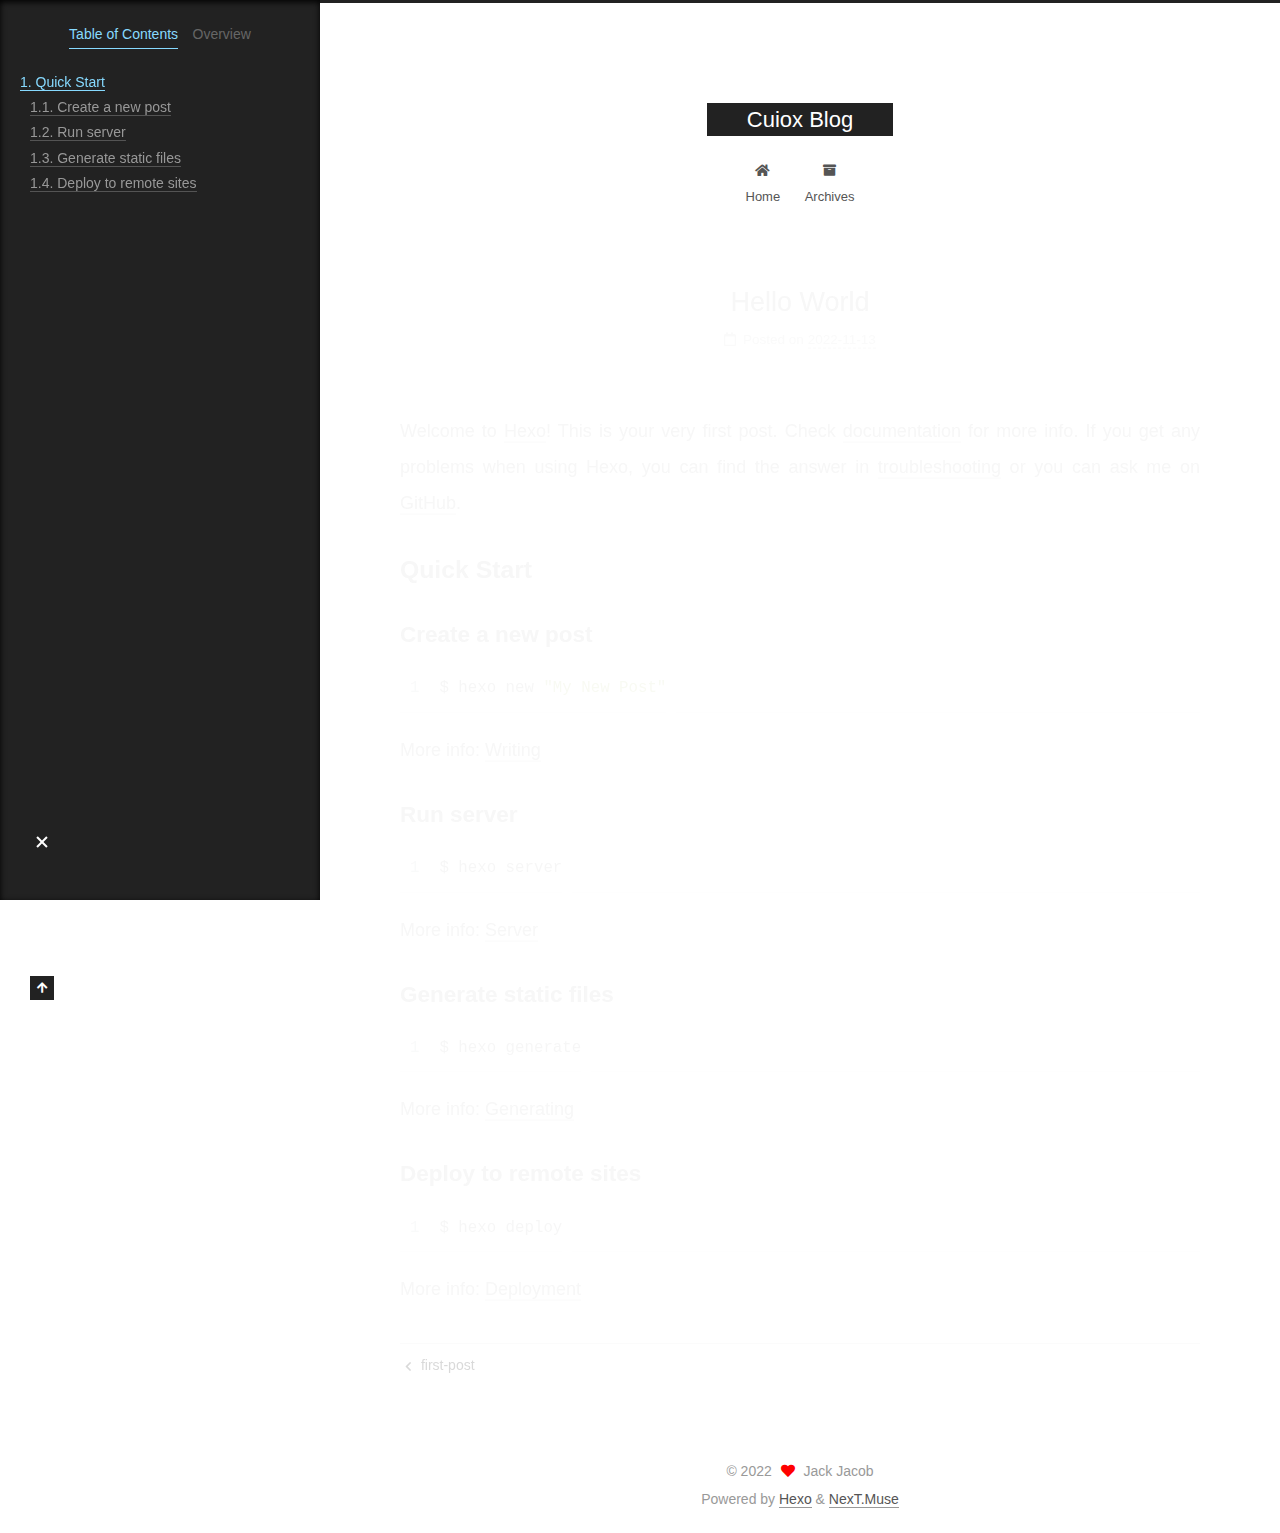
<file: 2022/11/13/hello-world/index.html>
<!DOCTYPE html>
<html lang="en">
<head>
  <meta charset="UTF-8">
<meta name="viewport" content="width=device-width, initial-scale=1, maximum-scale=2">
<meta name="theme-color" content="#222">
<meta name="generator" content="Hexo 5.4.2">
  <link rel="apple-touch-icon" sizes="180x180" href="/images/apple-touch-icon-next.png">
  <link rel="icon" type="image/png" sizes="32x32" href="/images/favicon-32x32-next.png">
  <link rel="icon" type="image/png" sizes="16x16" href="/images/favicon-16x16-next.png">
  <link rel="mask-icon" href="/images/logo.svg" color="#222">

<link rel="stylesheet" href="/css/main.css">


<link rel="stylesheet" href="/lib/font-awesome/css/all.min.css">

<script id="hexo-configurations">
    var NexT = window.NexT || {};
    var CONFIG = {"hostname":"cuiox.github.io","root":"/","scheme":"Muse","version":"7.8.0","exturl":false,"sidebar":{"position":"left","display":"post","padding":18,"offset":12,"onmobile":false},"copycode":{"enable":false,"show_result":false,"style":null},"back2top":{"enable":true,"sidebar":false,"scrollpercent":false},"bookmark":{"enable":false,"color":"#222","save":"auto"},"fancybox":false,"mediumzoom":false,"lazyload":false,"pangu":false,"comments":{"style":"tabs","active":null,"storage":true,"lazyload":false,"nav":null},"algolia":{"hits":{"per_page":10},"labels":{"input_placeholder":"Search for Posts","hits_empty":"We didn't find any results for the search: ${query}","hits_stats":"${hits} results found in ${time} ms"}},"localsearch":{"enable":false,"trigger":"auto","top_n_per_article":1,"unescape":false,"preload":false},"motion":{"enable":true,"async":false,"transition":{"post_block":"fadeIn","post_header":"slideDownIn","post_body":"slideDownIn","coll_header":"slideLeftIn","sidebar":"slideUpIn"}}};
  </script>

  <meta name="description" content="Welcome to Hexo! This is your very first post. Check documentation for more info. If you get any problems when using Hexo, you can find the answer in troubleshooting or you can ask me on GitHub. Quick">
<meta property="og:type" content="article">
<meta property="og:title" content="Hello World">
<meta property="og:url" content="https://cuiox.github.io/2022/11/13/hello-world/index.html">
<meta property="og:site_name" content="Cuiox Blog">
<meta property="og:description" content="Welcome to Hexo! This is your very first post. Check documentation for more info. If you get any problems when using Hexo, you can find the answer in troubleshooting or you can ask me on GitHub. Quick">
<meta property="og:locale" content="en_US">
<meta property="article:published_time" content="2022-11-13T11:40:53.673Z">
<meta property="article:modified_time" content="2022-11-13T07:31:01.423Z">
<meta property="article:author" content="Jack Jacob">
<meta name="twitter:card" content="summary">

<link rel="canonical" href="https://cuiox.github.io/2022/11/13/hello-world/">


<script id="page-configurations">
  // https://hexo.io/docs/variables.html
  CONFIG.page = {
    sidebar: "",
    isHome : false,
    isPost : true,
    lang   : 'en'
  };
</script>

  <title>Hello World | Cuiox Blog</title>
  






  <noscript>
  <style>
  .use-motion .brand,
  .use-motion .menu-item,
  .sidebar-inner,
  .use-motion .post-block,
  .use-motion .pagination,
  .use-motion .comments,
  .use-motion .post-header,
  .use-motion .post-body,
  .use-motion .collection-header { opacity: initial; }

  .use-motion .site-title,
  .use-motion .site-subtitle {
    opacity: initial;
    top: initial;
  }

  .use-motion .logo-line-before i { left: initial; }
  .use-motion .logo-line-after i { right: initial; }
  </style>
</noscript>

</head>

<body itemscope itemtype="http://schema.org/WebPage">
  <div class="container use-motion">
    <div class="headband"></div>

    <header class="header" itemscope itemtype="http://schema.org/WPHeader">
      <div class="header-inner"><div class="site-brand-container">
  <div class="site-nav-toggle">
    <div class="toggle" aria-label="Toggle navigation bar">
      <span class="toggle-line toggle-line-first"></span>
      <span class="toggle-line toggle-line-middle"></span>
      <span class="toggle-line toggle-line-last"></span>
    </div>
  </div>

  <div class="site-meta">

    <a href="/" class="brand" rel="start">
      <span class="logo-line-before"><i></i></span>
      <h1 class="site-title">Cuiox Blog</h1>
      <span class="logo-line-after"><i></i></span>
    </a>
  </div>

  <div class="site-nav-right">
    <div class="toggle popup-trigger">
    </div>
  </div>
</div>




<nav class="site-nav">
  <ul id="menu" class="main-menu menu">
        <li class="menu-item menu-item-home">

    <a href="/" rel="section"><i class="fa fa-home fa-fw"></i>Home</a>

  </li>
        <li class="menu-item menu-item-archives">

    <a href="/archives/" rel="section"><i class="fa fa-archive fa-fw"></i>Archives</a>

  </li>
  </ul>
</nav>




</div>
    </header>

    
  <div class="back-to-top">
    <i class="fa fa-arrow-up"></i>
    <span>0%</span>
  </div>


    <main class="main">
      <div class="main-inner">
        <div class="content-wrap">
          

          <div class="content post posts-expand">
            

    
  
  
  <article itemscope itemtype="http://schema.org/Article" class="post-block" lang="en">
    <link itemprop="mainEntityOfPage" href="https://cuiox.github.io/2022/11/13/hello-world/">

    <span hidden itemprop="author" itemscope itemtype="http://schema.org/Person">
      <meta itemprop="image" content="/images/avatar.gif">
      <meta itemprop="name" content="Jack Jacob">
      <meta itemprop="description" content="Cuiox personal blog">
    </span>

    <span hidden itemprop="publisher" itemscope itemtype="http://schema.org/Organization">
      <meta itemprop="name" content="Cuiox Blog">
    </span>
      <header class="post-header">
        <h1 class="post-title" itemprop="name headline">
          Hello World
        </h1>

        <div class="post-meta">
            <span class="post-meta-item">
              <span class="post-meta-item-icon">
                <i class="far fa-calendar"></i>
              </span>
              <span class="post-meta-item-text">Posted on</span>
              

              <time title="Created: 2022-11-13 20:40:53 / Modified: 16:31:01" itemprop="dateCreated datePublished" datetime="2022-11-13T20:40:53+09:00">2022-11-13</time>
            </span>

          

        </div>
      </header>

    
    
    
    <div class="post-body" itemprop="articleBody">

      
        <p>Welcome to <a target="_blank" rel="noopener" href="https://hexo.io/">Hexo</a>! This is your very first post. Check <a target="_blank" rel="noopener" href="https://hexo.io/docs/">documentation</a> for more info. If you get any problems when using Hexo, you can find the answer in <a target="_blank" rel="noopener" href="https://hexo.io/docs/troubleshooting.html">troubleshooting</a> or you can ask me on <a target="_blank" rel="noopener" href="https://github.com/hexojs/hexo/issues">GitHub</a>.</p>
<h2 id="Quick-Start"><a href="#Quick-Start" class="headerlink" title="Quick Start"></a>Quick Start</h2><h3 id="Create-a-new-post"><a href="#Create-a-new-post" class="headerlink" title="Create a new post"></a>Create a new post</h3><figure class="highlight bash"><table><tr><td class="gutter"><pre><span class="line">1</span><br></pre></td><td class="code"><pre><span class="line">$ hexo new <span class="string">&quot;My New Post&quot;</span></span><br></pre></td></tr></table></figure>

<p>More info: <a target="_blank" rel="noopener" href="https://hexo.io/docs/writing.html">Writing</a></p>
<h3 id="Run-server"><a href="#Run-server" class="headerlink" title="Run server"></a>Run server</h3><figure class="highlight bash"><table><tr><td class="gutter"><pre><span class="line">1</span><br></pre></td><td class="code"><pre><span class="line">$ hexo server</span><br></pre></td></tr></table></figure>

<p>More info: <a target="_blank" rel="noopener" href="https://hexo.io/docs/server.html">Server</a></p>
<h3 id="Generate-static-files"><a href="#Generate-static-files" class="headerlink" title="Generate static files"></a>Generate static files</h3><figure class="highlight bash"><table><tr><td class="gutter"><pre><span class="line">1</span><br></pre></td><td class="code"><pre><span class="line">$ hexo generate</span><br></pre></td></tr></table></figure>

<p>More info: <a target="_blank" rel="noopener" href="https://hexo.io/docs/generating.html">Generating</a></p>
<h3 id="Deploy-to-remote-sites"><a href="#Deploy-to-remote-sites" class="headerlink" title="Deploy to remote sites"></a>Deploy to remote sites</h3><figure class="highlight bash"><table><tr><td class="gutter"><pre><span class="line">1</span><br></pre></td><td class="code"><pre><span class="line">$ hexo deploy</span><br></pre></td></tr></table></figure>

<p>More info: <a target="_blank" rel="noopener" href="https://hexo.io/docs/one-command-deployment.html">Deployment</a></p>

    </div>

    
    
    

      <footer class="post-footer">

        


        
    <div class="post-nav">
      <div class="post-nav-item">
    <a href="/2022/11/13/first-post/" rel="prev" title="first-post">
      <i class="fa fa-chevron-left"></i> first-post
    </a></div>
      <div class="post-nav-item"></div>
    </div>
      </footer>
    
  </article>
  
  
  



          </div>
          

<script>
  window.addEventListener('tabs:register', () => {
    let { activeClass } = CONFIG.comments;
    if (CONFIG.comments.storage) {
      activeClass = localStorage.getItem('comments_active') || activeClass;
    }
    if (activeClass) {
      let activeTab = document.querySelector(`a[href="#comment-${activeClass}"]`);
      if (activeTab) {
        activeTab.click();
      }
    }
  });
  if (CONFIG.comments.storage) {
    window.addEventListener('tabs:click', event => {
      if (!event.target.matches('.tabs-comment .tab-content .tab-pane')) return;
      let commentClass = event.target.classList[1];
      localStorage.setItem('comments_active', commentClass);
    });
  }
</script>

        </div>
          
  
  <div class="toggle sidebar-toggle">
    <span class="toggle-line toggle-line-first"></span>
    <span class="toggle-line toggle-line-middle"></span>
    <span class="toggle-line toggle-line-last"></span>
  </div>

  <aside class="sidebar">
    <div class="sidebar-inner">

      <ul class="sidebar-nav motion-element">
        <li class="sidebar-nav-toc">
          Table of Contents
        </li>
        <li class="sidebar-nav-overview">
          Overview
        </li>
      </ul>

      <!--noindex-->
      <div class="post-toc-wrap sidebar-panel">
          <div class="post-toc motion-element"><ol class="nav"><li class="nav-item nav-level-2"><a class="nav-link" href="#Quick-Start"><span class="nav-number">1.</span> <span class="nav-text">Quick Start</span></a><ol class="nav-child"><li class="nav-item nav-level-3"><a class="nav-link" href="#Create-a-new-post"><span class="nav-number">1.1.</span> <span class="nav-text">Create a new post</span></a></li><li class="nav-item nav-level-3"><a class="nav-link" href="#Run-server"><span class="nav-number">1.2.</span> <span class="nav-text">Run server</span></a></li><li class="nav-item nav-level-3"><a class="nav-link" href="#Generate-static-files"><span class="nav-number">1.3.</span> <span class="nav-text">Generate static files</span></a></li><li class="nav-item nav-level-3"><a class="nav-link" href="#Deploy-to-remote-sites"><span class="nav-number">1.4.</span> <span class="nav-text">Deploy to remote sites</span></a></li></ol></li></ol></div>
      </div>
      <!--/noindex-->

      <div class="site-overview-wrap sidebar-panel">
        <div class="site-author motion-element" itemprop="author" itemscope itemtype="http://schema.org/Person">
  <p class="site-author-name" itemprop="name">Jack Jacob</p>
  <div class="site-description" itemprop="description">Cuiox personal blog</div>
</div>
<div class="site-state-wrap motion-element">
  <nav class="site-state">
      <div class="site-state-item site-state-posts">
          <a href="/archives/">
        
          <span class="site-state-item-count">2</span>
          <span class="site-state-item-name">posts</span>
        </a>
      </div>
  </nav>
</div>



      </div>

    </div>
  </aside>
  <div id="sidebar-dimmer"></div>


      </div>
    </main>

    <footer class="footer">
      <div class="footer-inner">
        

        

<div class="copyright">
  
  &copy; 
  <span itemprop="copyrightYear">2022</span>
  <span class="with-love">
    <i class="fa fa-heart"></i>
  </span>
  <span class="author" itemprop="copyrightHolder">Jack Jacob</span>
</div>
  <div class="powered-by">Powered by <a href="https://hexo.io/" class="theme-link" rel="noopener" target="_blank">Hexo</a> & <a href="https://muse.theme-next.org/" class="theme-link" rel="noopener" target="_blank">NexT.Muse</a>
  </div>

        








      </div>
    </footer>
  </div>

  
  <script src="/lib/anime.min.js"></script>
  <script src="/lib/velocity/velocity.min.js"></script>
  <script src="/lib/velocity/velocity.ui.min.js"></script>

<script src="/js/utils.js"></script>

<script src="/js/motion.js"></script>


<script src="/js/schemes/muse.js"></script>


<script src="/js/next-boot.js"></script>




  















  

  

</body>
</html>
</file>
<file: css/main.css>
:root {
  --body-bg-color: #fff;
  --content-bg-color: #fff;
  --card-bg-color: #f5f5f5;
  --text-color: #555;
  --blockquote-color: #666;
  --link-color: #555;
  --link-hover-color: #222;
  --brand-color: #fff;
  --brand-hover-color: #fff;
  --table-row-odd-bg-color: #f9f9f9;
  --table-row-hover-bg-color: #f5f5f5;
  --menu-item-bg-color: #f5f5f5;
  --btn-default-bg: #222;
  --btn-default-color: #fff;
  --btn-default-border-color: #222;
  --btn-default-hover-bg: #fff;
  --btn-default-hover-color: #222;
  --btn-default-hover-border-color: #222;
}
html {
  line-height: 1.15; /* 1 */
  -webkit-text-size-adjust: 100%; /* 2 */
}
body {
  margin: 0;
}
main {
  display: block;
}
h1 {
  font-size: 2em;
  margin: 0.67em 0;
}
hr {
  box-sizing: content-box; /* 1 */
  height: 0; /* 1 */
  overflow: visible; /* 2 */
}
pre {
  font-family: monospace, monospace; /* 1 */
  font-size: 1em; /* 2 */
}
a {
  background: transparent;
}
abbr[title] {
  border-bottom: none; /* 1 */
  text-decoration: underline; /* 2 */
  text-decoration: underline dotted; /* 2 */
}
b,
strong {
  font-weight: bolder;
}
code,
kbd,
samp {
  font-family: monospace, monospace; /* 1 */
  font-size: 1em; /* 2 */
}
small {
  font-size: 80%;
}
sub,
sup {
  font-size: 75%;
  line-height: 0;
  position: relative;
  vertical-align: baseline;
}
sub {
  bottom: -0.25em;
}
sup {
  top: -0.5em;
}
img {
  border-style: none;
}
button,
input,
optgroup,
select,
textarea {
  font-family: inherit; /* 1 */
  font-size: 100%; /* 1 */
  line-height: 1.15; /* 1 */
  margin: 0; /* 2 */
}
button,
input {
/* 1 */
  overflow: visible;
}
button,
select {
/* 1 */
  text-transform: none;
}
button,
[type='button'],
[type='reset'],
[type='submit'] {
  -webkit-appearance: button;
}
button::-moz-focus-inner,
[type='button']::-moz-focus-inner,
[type='reset']::-moz-focus-inner,
[type='submit']::-moz-focus-inner {
  border-style: none;
  padding: 0;
}
button:-moz-focusring,
[type='button']:-moz-focusring,
[type='reset']:-moz-focusring,
[type='submit']:-moz-focusring {
  outline: 1px dotted ButtonText;
}
fieldset {
  padding: 0.35em 0.75em 0.625em;
}
legend {
  box-sizing: border-box; /* 1 */
  color: inherit; /* 2 */
  display: table; /* 1 */
  max-width: 100%; /* 1 */
  padding: 0; /* 3 */
  white-space: normal; /* 1 */
}
progress {
  vertical-align: baseline;
}
textarea {
  overflow: auto;
}
[type='checkbox'],
[type='radio'] {
  box-sizing: border-box; /* 1 */
  padding: 0; /* 2 */
}
[type='number']::-webkit-inner-spin-button,
[type='number']::-webkit-outer-spin-button {
  height: auto;
}
[type='search'] {
  outline-offset: -2px; /* 2 */
  -webkit-appearance: textfield; /* 1 */
}
[type='search']::-webkit-search-decoration {
  -webkit-appearance: none;
}
::-webkit-file-upload-button {
  font: inherit; /* 2 */
  -webkit-appearance: button; /* 1 */
}
details {
  display: block;
}
summary {
  display: list-item;
}
template {
  display: none;
}
[hidden] {
  display: none;
}
::selection {
  background: #262a30;
  color: #eee;
}
html,
body {
  height: 100%;
}
body {
  background: var(--body-bg-color);
  color: var(--text-color);
  font-family: 'Lato', "PingFang SC", "Microsoft YaHei", sans-serif;
  font-size: 1em;
  line-height: 2;
}
@media (max-width: 991px) {
  body {
    padding-left: 0 !important;
    padding-right: 0 !important;
  }
}
h1,
h2,
h3,
h4,
h5,
h6 {
  font-family: 'Lato', "PingFang SC", "Microsoft YaHei", sans-serif;
  font-weight: bold;
  line-height: 1.5;
  margin: 20px 0 15px;
}
h1 {
  font-size: 1.5em;
}
h2 {
  font-size: 1.375em;
}
h3 {
  font-size: 1.25em;
}
h4 {
  font-size: 1.125em;
}
h5 {
  font-size: 1em;
}
h6 {
  font-size: 0.875em;
}
p {
  margin: 0 0 20px 0;
}
a,
span.exturl {
  border-bottom: 1px solid #999;
  color: var(--link-color);
  outline: 0;
  text-decoration: none;
  overflow-wrap: break-word;
  word-wrap: break-word;
  cursor: pointer;
}
a:hover,
span.exturl:hover {
  border-bottom-color: var(--link-hover-color);
  color: var(--link-hover-color);
}
iframe,
img,
video {
  display: block;
  margin-left: auto;
  margin-right: auto;
  max-width: 100%;
}
hr {
  background-image: repeating-linear-gradient(-45deg, #ddd, #ddd 4px, transparent 4px, transparent 8px);
  border: 0;
  height: 3px;
  margin: 40px 0;
}
blockquote {
  border-left: 4px solid #ddd;
  color: var(--blockquote-color);
  margin: 0;
  padding: 0 15px;
}
blockquote cite::before {
  content: '-';
  padding: 0 5px;
}
dt {
  font-weight: bold;
}
dd {
  margin: 0;
  padding: 0;
}
kbd {
  background-color: #f5f5f5;
  background-image: linear-gradient(#eee, #fff, #eee);
  border: 1px solid #ccc;
  border-radius: 0.2em;
  box-shadow: 0.1em 0.1em 0.2em rgba(0,0,0,0.1);
  color: #555;
  font-family: inherit;
  padding: 0.1em 0.3em;
  white-space: nowrap;
}
.table-container {
  overflow: auto;
}
table {
  border-collapse: collapse;
  border-spacing: 0;
  font-size: 0.875em;
  margin: 0 0 20px 0;
  width: 100%;
}
tbody tr:nth-of-type(odd) {
  background: var(--table-row-odd-bg-color);
}
tbody tr:hover {
  background: var(--table-row-hover-bg-color);
}
caption,
th,
td {
  font-weight: normal;
  padding: 8px;
  vertical-align: middle;
}
th,
td {
  border: 1px solid #ddd;
  border-bottom: 3px solid #ddd;
}
th {
  font-weight: 700;
  padding-bottom: 10px;
}
td {
  border-bottom-width: 1px;
}
.btn {
  background: var(--btn-default-bg);
  border: 2px solid var(--btn-default-border-color);
  border-radius: 0;
  color: var(--btn-default-color);
  display: inline-block;
  font-size: 0.875em;
  line-height: 2;
  padding: 0 20px;
  text-decoration: none;
  transition-property: background-color;
  transition-delay: 0s;
  transition-duration: 0.2s;
  transition-timing-function: ease-in-out;
}
.btn:hover {
  background: var(--btn-default-hover-bg);
  border-color: var(--btn-default-hover-border-color);
  color: var(--btn-default-hover-color);
}
.btn + .btn {
  margin: 0 0 8px 8px;
}
.btn .fa-fw {
  text-align: left;
  width: 1.285714285714286em;
}
.toggle {
  line-height: 0;
}
.toggle .toggle-line {
  background: #fff;
  display: inline-block;
  height: 2px;
  left: 0;
  position: relative;
  top: 0;
  transition: all 0.4s;
  vertical-align: top;
  width: 100%;
}
.toggle .toggle-line:not(:first-child) {
  margin-top: 3px;
}
.toggle.toggle-arrow .toggle-line-first {
  left: 50%;
  top: 2px;
  transform: rotate(45deg);
  width: 50%;
}
.toggle.toggle-arrow .toggle-line-middle {
  left: 2px;
  width: 90%;
}
.toggle.toggle-arrow .toggle-line-last {
  left: 50%;
  top: -2px;
  transform: rotate(-45deg);
  width: 50%;
}
.toggle.toggle-close .toggle-line-first {
  transform: rotate(-45deg);
  top: 5px;
}
.toggle.toggle-close .toggle-line-middle {
  opacity: 0;
}
.toggle.toggle-close .toggle-line-last {
  transform: rotate(45deg);
  top: -5px;
}
.highlight,
pre {
  background: #f7f7f7;
  color: #4d4d4c;
  line-height: 1.6;
  margin: 0 auto 20px;
}
pre,
code {
  font-family: consolas, Menlo, monospace, "PingFang SC", "Microsoft YaHei";
}
code {
  background: #eee;
  border-radius: 3px;
  color: #555;
  padding: 2px 4px;
  overflow-wrap: break-word;
  word-wrap: break-word;
}
.highlight *::selection {
  background: #d6d6d6;
}
.highlight pre {
  border: 0;
  margin: 0;
  padding: 10px 0;
}
.highlight table {
  border: 0;
  margin: 0;
  width: auto;
}
.highlight td {
  border: 0;
  padding: 0;
}
.highlight figcaption {
  background: #eff2f3;
  color: #4d4d4c;
  display: flex;
  font-size: 0.875em;
  justify-content: space-between;
  line-height: 1.2;
  padding: 0.5em;
}
.highlight figcaption a {
  color: #4d4d4c;
}
.highlight figcaption a:hover {
  border-bottom-color: #4d4d4c;
}
.highlight .gutter {
  -moz-user-select: none;
  -ms-user-select: none;
  -webkit-user-select: none;
  user-select: none;
}
.highlight .gutter pre {
  background: #eff2f3;
  color: #869194;
  padding-left: 10px;
  padding-right: 10px;
  text-align: right;
}
.highlight .code pre {
  background: #f7f7f7;
  padding-left: 10px;
  width: 100%;
}
.gist table {
  width: auto;
}
.gist table td {
  border: 0;
}
pre {
  overflow: auto;
  padding: 10px;
}
pre code {
  background: none;
  color: #4d4d4c;
  font-size: 0.875em;
  padding: 0;
  text-shadow: none;
}
pre .deletion {
  background: #fdd;
}
pre .addition {
  background: #dfd;
}
pre .meta {
  color: #eab700;
  -moz-user-select: none;
  -ms-user-select: none;
  -webkit-user-select: none;
  user-select: none;
}
pre .comment {
  color: #8e908c;
}
pre .variable,
pre .attribute,
pre .tag,
pre .name,
pre .regexp,
pre .ruby .constant,
pre .xml .tag .title,
pre .xml .pi,
pre .xml .doctype,
pre .html .doctype,
pre .css .id,
pre .css .class,
pre .css .pseudo {
  color: #c82829;
}
pre .number,
pre .preprocessor,
pre .built_in,
pre .builtin-name,
pre .literal,
pre .params,
pre .constant,
pre .command {
  color: #f5871f;
}
pre .ruby .class .title,
pre .css .rules .attribute,
pre .string,
pre .symbol,
pre .value,
pre .inheritance,
pre .header,
pre .ruby .symbol,
pre .xml .cdata,
pre .special,
pre .formula {
  color: #718c00;
}
pre .title,
pre .css .hexcolor {
  color: #3e999f;
}
pre .function,
pre .python .decorator,
pre .python .title,
pre .ruby .function .title,
pre .ruby .title .keyword,
pre .perl .sub,
pre .javascript .title,
pre .coffeescript .title {
  color: #4271ae;
}
pre .keyword,
pre .javascript .function {
  color: #8959a8;
}
.blockquote-center {
  border-left: none;
  margin: 40px 0;
  padding: 0;
  position: relative;
  text-align: center;
}
.blockquote-center .fa {
  display: block;
  opacity: 0.6;
  position: absolute;
  width: 100%;
}
.blockquote-center .fa-quote-left {
  border-top: 1px solid #ccc;
  text-align: left;
  top: -20px;
}
.blockquote-center .fa-quote-right {
  border-bottom: 1px solid #ccc;
  text-align: right;
  bottom: -20px;
}
.blockquote-center p,
.blockquote-center div {
  text-align: center;
}
.post-body .group-picture img {
  margin: 0 auto;
  padding: 0 3px;
}
.group-picture-row {
  margin-bottom: 6px;
  overflow: hidden;
}
.group-picture-column {
  float: left;
  margin-bottom: 10px;
}
.post-body .label {
  color: #555;
  display: inline;
  padding: 0 2px;
}
.post-body .label.default {
  background: #f0f0f0;
}
.post-body .label.primary {
  background: #efe6f7;
}
.post-body .label.info {
  background: #e5f2f8;
}
.post-body .label.success {
  background: #e7f4e9;
}
.post-body .label.warning {
  background: #fcf6e1;
}
.post-body .label.danger {
  background: #fae8eb;
}
.post-body .tabs {
  margin-bottom: 20px;
}
.post-body .tabs,
.tabs-comment {
  display: block;
  padding-top: 10px;
  position: relative;
}
.post-body .tabs ul.nav-tabs,
.tabs-comment ul.nav-tabs {
  display: flex;
  flex-wrap: wrap;
  margin: 0;
  margin-bottom: -1px;
  padding: 0;
}
@media (max-width: 413px) {
  .post-body .tabs ul.nav-tabs,
  .tabs-comment ul.nav-tabs {
    display: block;
    margin-bottom: 5px;
  }
}
.post-body .tabs ul.nav-tabs li.tab,
.tabs-comment ul.nav-tabs li.tab {
  border-bottom: 1px solid #ddd;
  border-left: 1px solid transparent;
  border-right: 1px solid transparent;
  border-top: 3px solid transparent;
  flex-grow: 1;
  list-style-type: none;
  border-radius: 0 0 0 0;
}
@media (max-width: 413px) {
  .post-body .tabs ul.nav-tabs li.tab,
  .tabs-comment ul.nav-tabs li.tab {
    border-bottom: 1px solid transparent;
    border-left: 3px solid transparent;
    border-right: 1px solid transparent;
    border-top: 1px solid transparent;
  }
}
@media (max-width: 413px) {
  .post-body .tabs ul.nav-tabs li.tab,
  .tabs-comment ul.nav-tabs li.tab {
    border-radius: 0;
  }
}
.post-body .tabs ul.nav-tabs li.tab a,
.tabs-comment ul.nav-tabs li.tab a {
  border-bottom: initial;
  display: block;
  line-height: 1.8;
  outline: 0;
  padding: 0.25em 0.75em;
  text-align: center;
  transition-delay: 0s;
  transition-duration: 0.2s;
  transition-timing-function: ease-out;
}
.post-body .tabs ul.nav-tabs li.tab a i,
.tabs-comment ul.nav-tabs li.tab a i {
  width: 1.285714285714286em;
}
.post-body .tabs ul.nav-tabs li.tab.active,
.tabs-comment ul.nav-tabs li.tab.active {
  border-bottom: 1px solid transparent;
  border-left: 1px solid #ddd;
  border-right: 1px solid #ddd;
  border-top: 3px solid #fc6423;
}
@media (max-width: 413px) {
  .post-body .tabs ul.nav-tabs li.tab.active,
  .tabs-comment ul.nav-tabs li.tab.active {
    border-bottom: 1px solid #ddd;
    border-left: 3px solid #fc6423;
    border-right: 1px solid #ddd;
    border-top: 1px solid #ddd;
  }
}
.post-body .tabs ul.nav-tabs li.tab.active a,
.tabs-comment ul.nav-tabs li.tab.active a {
  color: var(--link-color);
  cursor: default;
}
.post-body .tabs .tab-content .tab-pane,
.tabs-comment .tab-content .tab-pane {
  border: 1px solid #ddd;
  border-top: 0;
  padding: 20px 20px 0 20px;
  border-radius: 0;
}
.post-body .tabs .tab-content .tab-pane:not(.active),
.tabs-comment .tab-content .tab-pane:not(.active) {
  display: none;
}
.post-body .tabs .tab-content .tab-pane.active,
.tabs-comment .tab-content .tab-pane.active {
  display: block;
}
.post-body .tabs .tab-content .tab-pane.active:nth-of-type(1),
.tabs-comment .tab-content .tab-pane.active:nth-of-type(1) {
  border-radius: 0 0 0 0;
}
@media (max-width: 413px) {
  .post-body .tabs .tab-content .tab-pane.active:nth-of-type(1),
  .tabs-comment .tab-content .tab-pane.active:nth-of-type(1) {
    border-radius: 0;
  }
}
.post-body .note {
  border-radius: 3px;
  margin-bottom: 20px;
  padding: 1em;
  position: relative;
  border: 1px solid #eee;
  border-left-width: 5px;
}
.post-body .note h2,
.post-body .note h3,
.post-body .note h4,
.post-body .note h5,
.post-body .note h6 {
  margin-top: 0;
  border-bottom: initial;
  margin-bottom: 0;
  padding-top: 0;
}
.post-body .note p:first-child,
.post-body .note ul:first-child,
.post-body .note ol:first-child,
.post-body .note table:first-child,
.post-body .note pre:first-child,
.post-body .note blockquote:first-child,
.post-body .note img:first-child {
  margin-top: 0;
}
.post-body .note p:last-child,
.post-body .note ul:last-child,
.post-body .note ol:last-child,
.post-body .note table:last-child,
.post-body .note pre:last-child,
.post-body .note blockquote:last-child,
.post-body .note img:last-child {
  margin-bottom: 0;
}
.post-body .note.default {
  border-left-color: #777;
}
.post-body .note.default h2,
.post-body .note.default h3,
.post-body .note.default h4,
.post-body .note.default h5,
.post-body .note.default h6 {
  color: #777;
}
.post-body .note.primary {
  border-left-color: #6f42c1;
}
.post-body .note.primary h2,
.post-body .note.primary h3,
.post-body .note.primary h4,
.post-body .note.primary h5,
.post-body .note.primary h6 {
  color: #6f42c1;
}
.post-body .note.info {
  border-left-color: #428bca;
}
.post-body .note.info h2,
.post-body .note.info h3,
.post-body .note.info h4,
.post-body .note.info h5,
.post-body .note.info h6 {
  color: #428bca;
}
.post-body .note.success {
  border-left-color: #5cb85c;
}
.post-body .note.success h2,
.post-body .note.success h3,
.post-body .note.success h4,
.post-body .note.success h5,
.post-body .note.success h6 {
  color: #5cb85c;
}
.post-body .note.warning {
  border-left-color: #f0ad4e;
}
.post-body .note.warning h2,
.post-body .note.warning h3,
.post-body .note.warning h4,
.post-body .note.warning h5,
.post-body .note.warning h6 {
  color: #f0ad4e;
}
.post-body .note.danger {
  border-left-color: #d9534f;
}
.post-body .note.danger h2,
.post-body .note.danger h3,
.post-body .note.danger h4,
.post-body .note.danger h5,
.post-body .note.danger h6 {
  color: #d9534f;
}
.pagination .prev,
.pagination .next,
.pagination .page-number,
.pagination .space {
  display: inline-block;
  margin: 0 10px;
  padding: 0 11px;
  position: relative;
  top: -1px;
}
@media (max-width: 767px) {
  .pagination .prev,
  .pagination .next,
  .pagination .page-number,
  .pagination .space {
    margin: 0 5px;
  }
}
.pagination {
  border-top: 1px solid #eee;
  margin: 120px 0 0;
  text-align: center;
}
.pagination .prev,
.pagination .next,
.pagination .page-number {
  border-bottom: 0;
  border-top: 1px solid #eee;
  transition-property: border-color;
  transition-delay: 0s;
  transition-duration: 0.2s;
  transition-timing-function: ease-in-out;
}
.pagination .prev:hover,
.pagination .next:hover,
.pagination .page-number:hover {
  border-top-color: #222;
}
.pagination .space {
  margin: 0;
  padding: 0;
}
.pagination .prev {
  margin-left: 0;
}
.pagination .next {
  margin-right: 0;
}
.pagination .page-number.current {
  background: #ccc;
  border-top-color: #ccc;
  color: #fff;
}
@media (max-width: 767px) {
  .pagination {
    border-top: none;
  }
  .pagination .prev,
  .pagination .next,
  .pagination .page-number {
    border-bottom: 1px solid #eee;
    border-top: 0;
    margin-bottom: 10px;
    padding: 0 10px;
  }
  .pagination .prev:hover,
  .pagination .next:hover,
  .pagination .page-number:hover {
    border-bottom-color: #222;
  }
}
.comments {
  margin-top: 60px;
  overflow: hidden;
}
.comment-button-group {
  display: flex;
  flex-wrap: wrap-reverse;
  justify-content: center;
  margin: 1em 0;
}
.comment-button-group .comment-button {
  margin: 0.1em 0.2em;
}
.comment-button-group .comment-button.active {
  background: var(--btn-default-hover-bg);
  border-color: var(--btn-default-hover-border-color);
  color: var(--btn-default-hover-color);
}
.comment-position {
  display: none;
}
.comment-position.active {
  display: block;
}
.tabs-comment {
  background: var(--content-bg-color);
  margin-top: 4em;
  padding-top: 0;
}
.tabs-comment .comments {
  border: 0;
  box-shadow: none;
  margin-top: 0;
  padding-top: 0;
}
.container {
  min-height: 100%;
  position: relative;
}
.main-inner {
  margin: 0 auto;
  width: 700px;
}
@media (min-width: 1200px) {
  .main-inner {
    width: 800px;
  }
}
@media (min-width: 1600px) {
  .main-inner {
    width: 900px;
  }
}
@media (max-width: 767px) {
  .content-wrap {
    padding: 0 20px;
  }
}
.header {
  background: transparent;
}
.header-inner {
  margin: 0 auto;
  width: 700px;
}
@media (min-width: 1200px) {
  .header-inner {
    width: 800px;
  }
}
@media (min-width: 1600px) {
  .header-inner {
    width: 900px;
  }
}
.site-brand-container {
  display: flex;
  flex-shrink: 0;
  padding: 0 10px;
}
.headband {
  background: #222;
  height: 3px;
}
.site-meta {
  flex-grow: 1;
  text-align: center;
}
@media (max-width: 767px) {
  .site-meta {
    text-align: center;
  }
}
.brand {
  border-bottom: none;
  color: var(--brand-color);
  display: inline-block;
  line-height: 1.375em;
  padding: 0 40px;
  position: relative;
}
.brand:hover {
  color: var(--brand-hover-color);
}
.site-title {
  font-family: 'Lato', "PingFang SC", "Microsoft YaHei", sans-serif;
  font-size: 1.375em;
  font-weight: normal;
  margin: 0;
}
.site-subtitle {
  color: #999;
  font-size: 0.8125em;
  margin: 10px 0;
}
.use-motion .brand {
  opacity: 0;
}
.use-motion .site-title,
.use-motion .site-subtitle,
.use-motion .custom-logo-image {
  opacity: 0;
  position: relative;
  top: -10px;
}
.site-nav-toggle,
.site-nav-right {
  display: none;
}
@media (max-width: 767px) {
  .site-nav-toggle,
  .site-nav-right {
    display: flex;
    flex-direction: column;
    justify-content: center;
  }
}
.site-nav-toggle .toggle,
.site-nav-right .toggle {
  color: var(--text-color);
  padding: 10px;
  width: 22px;
}
.site-nav-toggle .toggle .toggle-line,
.site-nav-right .toggle .toggle-line {
  background: var(--text-color);
  border-radius: 1px;
}
.site-nav {
  display: block;
}
@media (max-width: 767px) {
  .site-nav {
    clear: both;
    display: none;
  }
}
.site-nav.site-nav-on {
  display: block;
}
.menu {
  margin-top: 20px;
  padding-left: 0;
  text-align: center;
}
.menu-item {
  display: inline-block;
  list-style: none;
  margin: 0 10px;
}
@media (max-width: 767px) {
  .menu-item {
    display: block;
    margin-top: 10px;
  }
  .menu-item.menu-item-search {
    display: none;
  }
}
.menu-item a,
.menu-item span.exturl {
  border-bottom: 0;
  display: block;
  font-size: 0.8125em;
  transition-property: border-color;
  transition-delay: 0s;
  transition-duration: 0.2s;
  transition-timing-function: ease-in-out;
}
@media (hover: none) {
  .menu-item a:hover,
  .menu-item span.exturl:hover {
    border-bottom-color: transparent !important;
  }
}
.menu-item .fa,
.menu-item .fab,
.menu-item .far,
.menu-item .fas {
  margin-right: 8px;
}
.menu-item .badge {
  display: inline-block;
  font-weight: bold;
  line-height: 1;
  margin-left: 0.35em;
  margin-top: 0.35em;
  text-align: center;
  white-space: nowrap;
}
@media (max-width: 767px) {
  .menu-item .badge {
    float: right;
    margin-left: 0;
  }
}
.menu-item-active a,
.menu .menu-item a:hover,
.menu .menu-item span.exturl:hover {
  background: var(--menu-item-bg-color);
}
.use-motion .menu-item {
  opacity: 0;
}
.sidebar {
  background: #222;
  bottom: 0;
  box-shadow: inset 0 2px 6px #000;
  position: fixed;
  top: 0;
}
@media (max-width: 991px) {
  .sidebar {
    display: none;
  }
}
.sidebar-inner {
  color: #999;
  padding: 18px 10px;
  text-align: center;
}
.cc-license {
  margin-top: 10px;
  text-align: center;
}
.cc-license .cc-opacity {
  border-bottom: none;
  opacity: 0.7;
}
.cc-license .cc-opacity:hover {
  opacity: 0.9;
}
.cc-license img {
  display: inline-block;
}
.site-author-image {
  border: 2px solid #333;
  display: block;
  margin: 0 auto;
  max-width: 96px;
  padding: 2px;
}
.site-author-name {
  color: #f5f5f5;
  font-weight: normal;
  margin: 5px 0 0;
  text-align: center;
}
.site-description {
  color: #999;
  font-size: 1em;
  margin-top: 5px;
  text-align: center;
}
.links-of-author {
  margin-top: 15px;
}
.links-of-author a,
.links-of-author span.exturl {
  border-bottom-color: #555;
  display: inline-block;
  font-size: 0.8125em;
  margin-bottom: 10px;
  margin-right: 10px;
  vertical-align: middle;
}
.links-of-author a::before,
.links-of-author span.exturl::before {
  background: #bedfff;
  border-radius: 50%;
  content: ' ';
  display: inline-block;
  height: 4px;
  margin-right: 3px;
  vertical-align: middle;
  width: 4px;
}
.sidebar-button {
  margin-top: 15px;
}
.sidebar-button a {
  border: 1px solid #fc6423;
  border-radius: 4px;
  color: #fc6423;
  display: inline-block;
  padding: 0 15px;
}
.sidebar-button a .fa,
.sidebar-button a .fab,
.sidebar-button a .far,
.sidebar-button a .fas {
  margin-right: 5px;
}
.sidebar-button a:hover {
  background: #fc6423;
  border: 1px solid #fc6423;
  color: #fff;
}
.sidebar-button a:hover .fa,
.sidebar-button a:hover .fab,
.sidebar-button a:hover .far,
.sidebar-button a:hover .fas {
  color: #fff;
}
.links-of-blogroll {
  font-size: 0.8125em;
  margin-top: 10px;
}
.links-of-blogroll-title {
  font-size: 0.875em;
  font-weight: 600;
  margin-top: 0;
}
.links-of-blogroll-list {
  list-style: none;
  margin: 0;
  padding: 0;
}
#sidebar-dimmer {
  display: none;
}
@media (max-width: 767px) {
  #sidebar-dimmer {
    background: #000;
    display: block;
    height: 100%;
    left: 100%;
    opacity: 0;
    position: fixed;
    top: 0;
    width: 100%;
    z-index: 1100;
  }
  .sidebar-active + #sidebar-dimmer {
    opacity: 0.7;
    transform: translateX(-100%);
    transition: opacity 0.5s;
  }
}
.sidebar-nav {
  margin: 0;
  padding-bottom: 20px;
  padding-left: 0;
}
.sidebar-nav li {
  border-bottom: 1px solid transparent;
  color: #666;
  cursor: pointer;
  display: inline-block;
  font-size: 0.875em;
}
.sidebar-nav li.sidebar-nav-overview {
  margin-left: 10px;
}
.sidebar-nav li:hover {
  color: #f5f5f5;
}
.sidebar-nav .sidebar-nav-active {
  border-bottom-color: #87daff;
  color: #87daff;
}
.sidebar-nav .sidebar-nav-active:hover {
  color: #87daff;
}
.sidebar-panel {
  display: none;
  overflow-x: hidden;
  overflow-y: auto;
}
.sidebar-panel-active {
  display: block;
}
.sidebar-toggle {
  background: #222;
  bottom: 45px;
  cursor: pointer;
  height: 14px;
  left: 30px;
  padding: 5px;
  position: fixed;
  width: 14px;
  z-index: 1300;
}
@media (max-width: 991px) {
  .sidebar-toggle {
    left: 20px;
    opacity: 0.8;
    display: none;
  }
}
.sidebar-toggle:hover .toggle-line {
  background: #87daff;
}
.post-toc {
  font-size: 0.875em;
}
.post-toc ol {
  list-style: none;
  margin: 0;
  padding: 0 2px 5px 10px;
  text-align: left;
}
.post-toc ol > ol {
  padding-left: 0;
}
.post-toc ol a {
  transition-property: all;
  transition-delay: 0s;
  transition-duration: 0.2s;
  transition-timing-function: ease-in-out;
}
.post-toc .nav-item {
  line-height: 1.8;
  overflow: hidden;
  text-overflow: ellipsis;
  white-space: nowrap;
}
.post-toc .nav .nav-child {
  display: none;
}
.post-toc .nav .active > .nav-child {
  display: block;
}
.post-toc .nav .active-current > .nav-child {
  display: block;
}
.post-toc .nav .active-current > .nav-child > .nav-item {
  display: block;
}
.post-toc .nav .active > a {
  border-bottom-color: #87daff;
  color: #87daff;
}
.post-toc .nav .active-current > a {
  color: #87daff;
}
.post-toc .nav .active-current > a:hover {
  color: #87daff;
}
.site-state {
  display: flex;
  justify-content: center;
  line-height: 1.4;
  margin-top: 10px;
  overflow: hidden;
  text-align: center;
  white-space: nowrap;
}
.site-state-item {
  padding: 0 15px;
}
.site-state-item:not(:first-child) {
  border-left: 1px solid #333;
}
.site-state-item a {
  border-bottom: none;
}
.site-state-item-count {
  display: block;
  font-size: 1.25em;
  font-weight: 600;
  text-align: center;
}
.site-state-item-name {
  color: inherit;
  font-size: 0.875em;
}
.footer {
  color: #999;
  font-size: 0.875em;
  padding: 20px 0;
}
.footer.footer-fixed {
  bottom: 0;
  left: 0;
  position: absolute;
  right: 0;
}
.footer-inner {
  box-sizing: border-box;
  margin: 0 auto;
  text-align: center;
  width: 700px;
}
@media (min-width: 1200px) {
  .footer-inner {
    width: 800px;
  }
}
@media (min-width: 1600px) {
  .footer-inner {
    width: 900px;
  }
}
.languages {
  display: inline-block;
  font-size: 1.125em;
  position: relative;
}
.languages .lang-select-label span {
  margin: 0 0.5em;
}
.languages .lang-select {
  height: 100%;
  left: 0;
  opacity: 0;
  position: absolute;
  top: 0;
  width: 100%;
}
.with-love {
  color: #ff0000;
  display: inline-block;
  margin: 0 5px;
}
.powered-by,
.theme-info {
  display: inline-block;
}
@-moz-keyframes iconAnimate {
  0%, 100% {
    transform: scale(1);
  }
  10%, 30% {
    transform: scale(0.9);
  }
  20%, 40%, 60%, 80% {
    transform: scale(1.1);
  }
  50%, 70% {
    transform: scale(1.1);
  }
}
@-webkit-keyframes iconAnimate {
  0%, 100% {
    transform: scale(1);
  }
  10%, 30% {
    transform: scale(0.9);
  }
  20%, 40%, 60%, 80% {
    transform: scale(1.1);
  }
  50%, 70% {
    transform: scale(1.1);
  }
}
@-o-keyframes iconAnimate {
  0%, 100% {
    transform: scale(1);
  }
  10%, 30% {
    transform: scale(0.9);
  }
  20%, 40%, 60%, 80% {
    transform: scale(1.1);
  }
  50%, 70% {
    transform: scale(1.1);
  }
}
@keyframes iconAnimate {
  0%, 100% {
    transform: scale(1);
  }
  10%, 30% {
    transform: scale(0.9);
  }
  20%, 40%, 60%, 80% {
    transform: scale(1.1);
  }
  50%, 70% {
    transform: scale(1.1);
  }
}
.back-to-top {
  font-size: 12px;
  text-align: center;
  transition-delay: 0s;
  transition-duration: 0.2s;
  transition-timing-function: ease-in-out;
}
.back-to-top {
  background: #222;
  bottom: -100px;
  box-sizing: border-box;
  color: #fff;
  cursor: pointer;
  left: 30px;
  opacity: 1;
  padding: 0 6px;
  position: fixed;
  transition-property: bottom;
  z-index: 1300;
  width: 24px;
}
.back-to-top span {
  display: none;
}
.back-to-top:hover {
  color: #87daff;
}
.back-to-top.back-to-top-on {
  bottom: 19px;
}
@media (max-width: 991px) {
  .back-to-top {
    left: 20px;
    opacity: 0.8;
  }
}
.post-body {
  font-family: 'Lato', "PingFang SC", "Microsoft YaHei", sans-serif;
  overflow-wrap: break-word;
  word-wrap: break-word;
}
@media (min-width: 1200px) {
  .post-body {
    font-size: 1.125em;
  }
}
.post-body .exturl .fa {
  font-size: 0.875em;
  margin-left: 4px;
}
.post-body .image-caption,
.post-body .figure .caption {
  color: #999;
  font-size: 0.875em;
  font-weight: bold;
  line-height: 1;
  margin: -20px auto 15px;
  text-align: center;
}
.post-sticky-flag {
  display: inline-block;
  transform: rotate(30deg);
}
.post-button {
  margin-top: 40px;
  text-align: center;
}
.use-motion .post-block,
.use-motion .pagination,
.use-motion .comments {
  opacity: 0;
}
.use-motion .post-header {
  opacity: 0;
}
.use-motion .post-body {
  opacity: 0;
}
.use-motion .collection-header {
  opacity: 0;
}
.posts-collapse {
  margin-left: 35px;
  position: relative;
}
@media (max-width: 767px) {
  .posts-collapse {
    margin-left: 0px;
    margin-right: 0px;
  }
}
.posts-collapse .collection-title {
  font-size: 1.125em;
  position: relative;
}
.posts-collapse .collection-title::before {
  background: #999;
  border: 1px solid #fff;
  border-radius: 50%;
  content: ' ';
  height: 10px;
  left: 0;
  margin-left: -6px;
  margin-top: -4px;
  position: absolute;
  top: 50%;
  width: 10px;
}
.posts-collapse .collection-year {
  font-size: 1.5em;
  font-weight: bold;
  margin: 60px 0;
  position: relative;
}
.posts-collapse .collection-year::before {
  background: #bbb;
  border-radius: 50%;
  content: ' ';
  height: 8px;
  left: 0;
  margin-left: -4px;
  margin-top: -4px;
  position: absolute;
  top: 50%;
  width: 8px;
}
.posts-collapse .collection-header {
  display: block;
  margin: 0 0 0 20px;
}
.posts-collapse .collection-header small {
  color: #bbb;
  margin-left: 5px;
}
.posts-collapse .post-header {
  border-bottom: 1px dashed #ccc;
  margin: 30px 0;
  padding-left: 15px;
  position: relative;
  transition-property: border;
  transition-delay: 0s;
  transition-duration: 0.2s;
  transition-timing-function: ease-in-out;
}
.posts-collapse .post-header::before {
  background: #bbb;
  border: 1px solid #fff;
  border-radius: 50%;
  content: ' ';
  height: 6px;
  left: 0;
  margin-left: -4px;
  position: absolute;
  top: 0.75em;
  transition-property: background;
  width: 6px;
  transition-delay: 0s;
  transition-duration: 0.2s;
  transition-timing-function: ease-in-out;
}
.posts-collapse .post-header:hover {
  border-bottom-color: #666;
}
.posts-collapse .post-header:hover::before {
  background: #222;
}
.posts-collapse .post-meta {
  display: inline;
  font-size: 0.75em;
  margin-right: 10px;
}
.posts-collapse .post-title {
  display: inline;
}
.posts-collapse .post-title a,
.posts-collapse .post-title span.exturl {
  border-bottom: none;
  color: var(--link-color);
}
.posts-collapse .post-title .fa-external-link-alt {
  font-size: 0.875em;
  margin-left: 5px;
}
.posts-collapse::before {
  background: #f5f5f5;
  content: ' ';
  height: 100%;
  left: 0;
  margin-left: -2px;
  position: absolute;
  top: 1.25em;
  width: 4px;
}
.post-eof {
  background: #ccc;
  height: 1px;
  margin: 80px auto 60px;
  text-align: center;
  width: 8%;
}
.post-block:last-of-type .post-eof {
  display: none;
}
.content {
  padding-top: 40px;
}
@media (min-width: 992px) {
  .post-body {
    text-align: justify;
  }
}
@media (max-width: 991px) {
  .post-body {
    text-align: justify;
  }
}
.post-body h1,
.post-body h2,
.post-body h3,
.post-body h4,
.post-body h5,
.post-body h6 {
  padding-top: 10px;
}
.post-body h1 .header-anchor,
.post-body h2 .header-anchor,
.post-body h3 .header-anchor,
.post-body h4 .header-anchor,
.post-body h5 .header-anchor,
.post-body h6 .header-anchor {
  border-bottom-style: none;
  color: #ccc;
  float: right;
  margin-left: 10px;
  visibility: hidden;
}
.post-body h1 .header-anchor:hover,
.post-body h2 .header-anchor:hover,
.post-body h3 .header-anchor:hover,
.post-body h4 .header-anchor:hover,
.post-body h5 .header-anchor:hover,
.post-body h6 .header-anchor:hover {
  color: inherit;
}
.post-body h1:hover .header-anchor,
.post-body h2:hover .header-anchor,
.post-body h3:hover .header-anchor,
.post-body h4:hover .header-anchor,
.post-body h5:hover .header-anchor,
.post-body h6:hover .header-anchor {
  visibility: visible;
}
.post-body iframe,
.post-body img,
.post-body video {
  margin-bottom: 20px;
}
.post-body .video-container {
  height: 0;
  margin-bottom: 20px;
  overflow: hidden;
  padding-top: 75%;
  position: relative;
  width: 100%;
}
.post-body .video-container iframe,
.post-body .video-container object,
.post-body .video-container embed {
  height: 100%;
  left: 0;
  margin: 0;
  position: absolute;
  top: 0;
  width: 100%;
}
.post-gallery {
  align-items: center;
  display: grid;
  grid-gap: 10px;
  grid-template-columns: 1fr 1fr 1fr;
  margin-bottom: 20px;
}
@media (max-width: 767px) {
  .post-gallery {
    grid-template-columns: 1fr 1fr;
  }
}
.post-gallery a {
  border: 0;
}
.post-gallery img {
  margin: 0;
}
.posts-expand .post-header {
  font-size: 1.125em;
}
.posts-expand .post-title {
  font-size: 1.5em;
  font-weight: normal;
  margin: initial;
  text-align: center;
  overflow-wrap: break-word;
  word-wrap: break-word;
}
.posts-expand .post-title-link {
  border-bottom: none;
  color: var(--link-color);
  display: inline-block;
  position: relative;
  vertical-align: top;
}
.posts-expand .post-title-link::before {
  background: var(--link-color);
  bottom: 0;
  content: '';
  height: 2px;
  left: 0;
  position: absolute;
  transform: scaleX(0);
  visibility: hidden;
  width: 100%;
  transition-delay: 0s;
  transition-duration: 0.2s;
  transition-timing-function: ease-in-out;
}
.posts-expand .post-title-link:hover::before {
  transform: scaleX(1);
  visibility: visible;
}
.posts-expand .post-title-link .fa-external-link-alt {
  font-size: 0.875em;
  margin-left: 5px;
}
.posts-expand .post-meta {
  color: #999;
  font-family: 'Lato', "PingFang SC", "Microsoft YaHei", sans-serif;
  font-size: 0.75em;
  margin: 3px 0 60px 0;
  text-align: center;
}
.posts-expand .post-meta .post-description {
  font-size: 0.875em;
  margin-top: 2px;
}
.posts-expand .post-meta time {
  border-bottom: 1px dashed #999;
  cursor: pointer;
}
.post-meta .post-meta-item + .post-meta-item::before {
  content: '|';
  margin: 0 0.5em;
}
.post-meta-divider {
  margin: 0 0.5em;
}
.post-meta-item-icon {
  margin-right: 3px;
}
@media (max-width: 991px) {
  .post-meta-item-icon {
    display: inline-block;
  }
}
@media (max-width: 991px) {
  .post-meta-item-text {
    display: none;
  }
}
.post-nav {
  border-top: 1px solid #eee;
  display: flex;
  justify-content: space-between;
  margin-top: 15px;
  padding: 10px 5px 0;
}
.post-nav-item {
  flex: 1;
}
.post-nav-item a {
  border-bottom: none;
  display: block;
  font-size: 0.875em;
  line-height: 1.6;
  position: relative;
}
.post-nav-item a:active {
  top: 2px;
}
.post-nav-item .fa {
  font-size: 0.75em;
}
.post-nav-item:first-child {
  margin-right: 15px;
}
.post-nav-item:first-child .fa {
  margin-right: 5px;
}
.post-nav-item:last-child {
  margin-left: 15px;
  text-align: right;
}
.post-nav-item:last-child .fa {
  margin-left: 5px;
}
.rtl.post-body p,
.rtl.post-body a,
.rtl.post-body h1,
.rtl.post-body h2,
.rtl.post-body h3,
.rtl.post-body h4,
.rtl.post-body h5,
.rtl.post-body h6,
.rtl.post-body li,
.rtl.post-body ul,
.rtl.post-body ol {
  direction: rtl;
  font-family: UKIJ Ekran;
}
.rtl.post-title {
  font-family: UKIJ Ekran;
}
.post-tags {
  margin-top: 40px;
  text-align: center;
}
.post-tags a {
  display: inline-block;
  font-size: 0.8125em;
}
.post-tags a:not(:last-child) {
  margin-right: 10px;
}
.post-widgets {
  border-top: 1px solid #eee;
  margin-top: 15px;
  text-align: center;
}
.wp_rating {
  height: 20px;
  line-height: 20px;
  margin-top: 10px;
  padding-top: 6px;
  text-align: center;
}
.social-like {
  display: flex;
  font-size: 0.875em;
  justify-content: center;
  text-align: center;
}
.reward-container {
  margin: 20px auto;
  padding: 10px 0;
  text-align: center;
  width: 90%;
}
.reward-container button {
  background: transparent;
  border: 1px solid #fc6423;
  border-radius: 0;
  color: #fc6423;
  cursor: pointer;
  line-height: 2;
  outline: 0;
  padding: 0 15px;
  vertical-align: text-top;
}
.reward-container button:hover {
  background: #fc6423;
  border: 1px solid transparent;
  color: #fa9366;
}
#qr {
  padding-top: 20px;
}
#qr a {
  border: 0;
}
#qr img {
  display: inline-block;
  margin: 0.8em 2em 0 2em;
  max-width: 100%;
  width: 180px;
}
#qr p {
  text-align: center;
}
.category-all-page .category-all-title {
  text-align: center;
}
.category-all-page .category-all {
  margin-top: 20px;
}
.category-all-page .category-list {
  list-style: none;
  margin: 0;
  padding: 0;
}
.category-all-page .category-list-item {
  margin: 5px 10px;
}
.category-all-page .category-list-count {
  color: #bbb;
}
.category-all-page .category-list-count::before {
  content: ' (';
  display: inline;
}
.category-all-page .category-list-count::after {
  content: ') ';
  display: inline;
}
.category-all-page .category-list-child {
  padding-left: 10px;
}
.event-list {
  padding: 0;
}
.event-list hr {
  background: #222;
  margin: 20px 0 45px 0;
}
.event-list hr::after {
  background: #222;
  color: #fff;
  content: 'NOW';
  display: inline-block;
  font-weight: bold;
  padding: 0 5px;
  text-align: right;
}
.event-list .event {
  background: #222;
  margin: 20px 0;
  min-height: 40px;
  padding: 15px 0 15px 10px;
}
.event-list .event .event-summary {
  color: #fff;
  margin: 0;
  padding-bottom: 3px;
}
.event-list .event .event-summary::before {
  animation: dot-flash 1s alternate infinite ease-in-out;
  color: #fff;
  content: '\f111';
  display: inline-block;
  font-size: 10px;
  margin-right: 25px;
  vertical-align: middle;
  font-family: 'Font Awesome 5 Free';
  font-weight: 900;
}
.event-list .event .event-relative-time {
  color: #bbb;
  display: inline-block;
  font-size: 12px;
  font-weight: normal;
  padding-left: 12px;
}
.event-list .event .event-details {
  color: #fff;
  display: block;
  line-height: 18px;
  margin-left: 56px;
  padding-bottom: 6px;
  padding-top: 3px;
  text-indent: -24px;
}
.event-list .event .event-details::before {
  color: #fff;
  display: inline-block;
  margin-right: 9px;
  text-align: center;
  text-indent: 0;
  width: 14px;
  font-family: 'Font Awesome 5 Free';
  font-weight: 900;
}
.event-list .event .event-details.event-location::before {
  content: '\f041';
}
.event-list .event .event-details.event-duration::before {
  content: '\f017';
}
.event-list .event-past {
  background: #f5f5f5;
}
.event-list .event-past .event-summary,
.event-list .event-past .event-details {
  color: #bbb;
  opacity: 0.9;
}
.event-list .event-past .event-summary::before,
.event-list .event-past .event-details::before {
  animation: none;
  color: #bbb;
}
@-moz-keyframes dot-flash {
  from {
    opacity: 1;
    transform: scale(1);
  }
  to {
    opacity: 0;
    transform: scale(0.8);
  }
}
@-webkit-keyframes dot-flash {
  from {
    opacity: 1;
    transform: scale(1);
  }
  to {
    opacity: 0;
    transform: scale(0.8);
  }
}
@-o-keyframes dot-flash {
  from {
    opacity: 1;
    transform: scale(1);
  }
  to {
    opacity: 0;
    transform: scale(0.8);
  }
}
@keyframes dot-flash {
  from {
    opacity: 1;
    transform: scale(1);
  }
  to {
    opacity: 0;
    transform: scale(0.8);
  }
}
ul.breadcrumb {
  font-size: 0.75em;
  list-style: none;
  margin: 1em 0;
  padding: 0 2em;
  text-align: center;
}
ul.breadcrumb li {
  display: inline;
}
ul.breadcrumb li + li::before {
  content: '/\00a0';
  font-weight: normal;
  padding: 0.5em;
}
ul.breadcrumb li + li:last-child {
  font-weight: bold;
}
.tag-cloud {
  text-align: center;
}
.tag-cloud a {
  display: inline-block;
  margin: 10px;
}
.tag-cloud a:hover {
  color: var(--link-hover-color) !important;
}
@media (max-width: 767px) {
  .header-inner,
  .main-inner,
  .footer-inner {
    width: auto;
  }
}
.header-inner {
  padding-top: 100px;
}
@media (max-width: 767px) {
  .header-inner {
    padding-top: 50px;
  }
}
.main-inner {
  padding-bottom: 60px;
}
.content {
  padding-top: 70px;
}
@media (max-width: 767px) {
  .content {
    padding-top: 35px;
  }
}
embed {
  display: block;
  margin: 0 auto 25px auto;
}
.custom-logo .site-meta-headline {
  text-align: center;
}
.custom-logo .site-title {
  color: #222;
  margin: 10px auto 0;
}
.custom-logo .site-title a {
  border: 0;
}
.custom-logo-image {
  background: #fff;
  margin: 0 auto;
  max-width: 150px;
  padding: 5px;
}
.brand {
  background: var(--btn-default-bg);
}
@media (max-width: 767px) {
  .site-nav {
    border-bottom: 1px solid #ddd;
    border-top: 1px solid #ddd;
    left: 0;
    margin: 0;
    padding: 0;
    width: 100%;
  }
}
@media (max-width: 767px) {
  .menu {
    text-align: left;
  }
}
.menu-item-active a,
.menu .menu-item a:hover,
.menu .menu-item span.exturl:hover {
  background: transparent;
  border-bottom: 1px solid var(--link-hover-color) !important;
}
@media (max-width: 767px) {
  .menu-item-active a,
  .menu .menu-item a:hover,
  .menu .menu-item span.exturl:hover {
    border-bottom: 1px dotted #ddd !important;
  }
}
@media (max-width: 767px) {
  .menu .menu-item {
    margin: 0 10px;
  }
}
.menu .menu-item a,
.menu .menu-item span.exturl {
  border-bottom: 1px solid transparent;
}
@media (max-width: 767px) {
  .menu .menu-item a,
  .menu .menu-item span.exturl {
    padding: 5px 10px;
  }
}
@media (min-width: 768px) {
  .menu .menu-item .fa,
  .menu .menu-item .fab,
  .menu .menu-item .far,
  .menu .menu-item .fas {
    display: block;
    line-height: 2;
    margin-right: 0;
    width: 100%;
  }
}
.menu .menu-item .badge {
  background: #eee;
  padding: 1px 4px;
}
.sub-menu {
  margin: 10px 0;
}
.sub-menu .menu-item {
  display: inline-block;
}
.sidebar {
  left: -320px;
}
.sidebar.sidebar-active {
  left: 0;
}
.sidebar {
  width: 320px;
  z-index: 1200;
  transition-delay: 0s;
  transition-duration: 0.2s;
  transition-timing-function: ease-out;
}
.sidebar a,
.sidebar span.exturl {
  border-bottom-color: #555;
  color: #999;
}
.sidebar a:hover,
.sidebar span.exturl:hover {
  border-bottom-color: #eee;
  color: #eee;
}
.links-of-blogroll-item {
  padding: 2px 10px;
}
.links-of-blogroll-item a,
.links-of-blogroll-item span.exturl {
  box-sizing: border-box;
  display: inline-block;
  max-width: 280px;
  overflow: hidden;
  text-overflow: ellipsis;
  white-space: nowrap;
}
</file>
